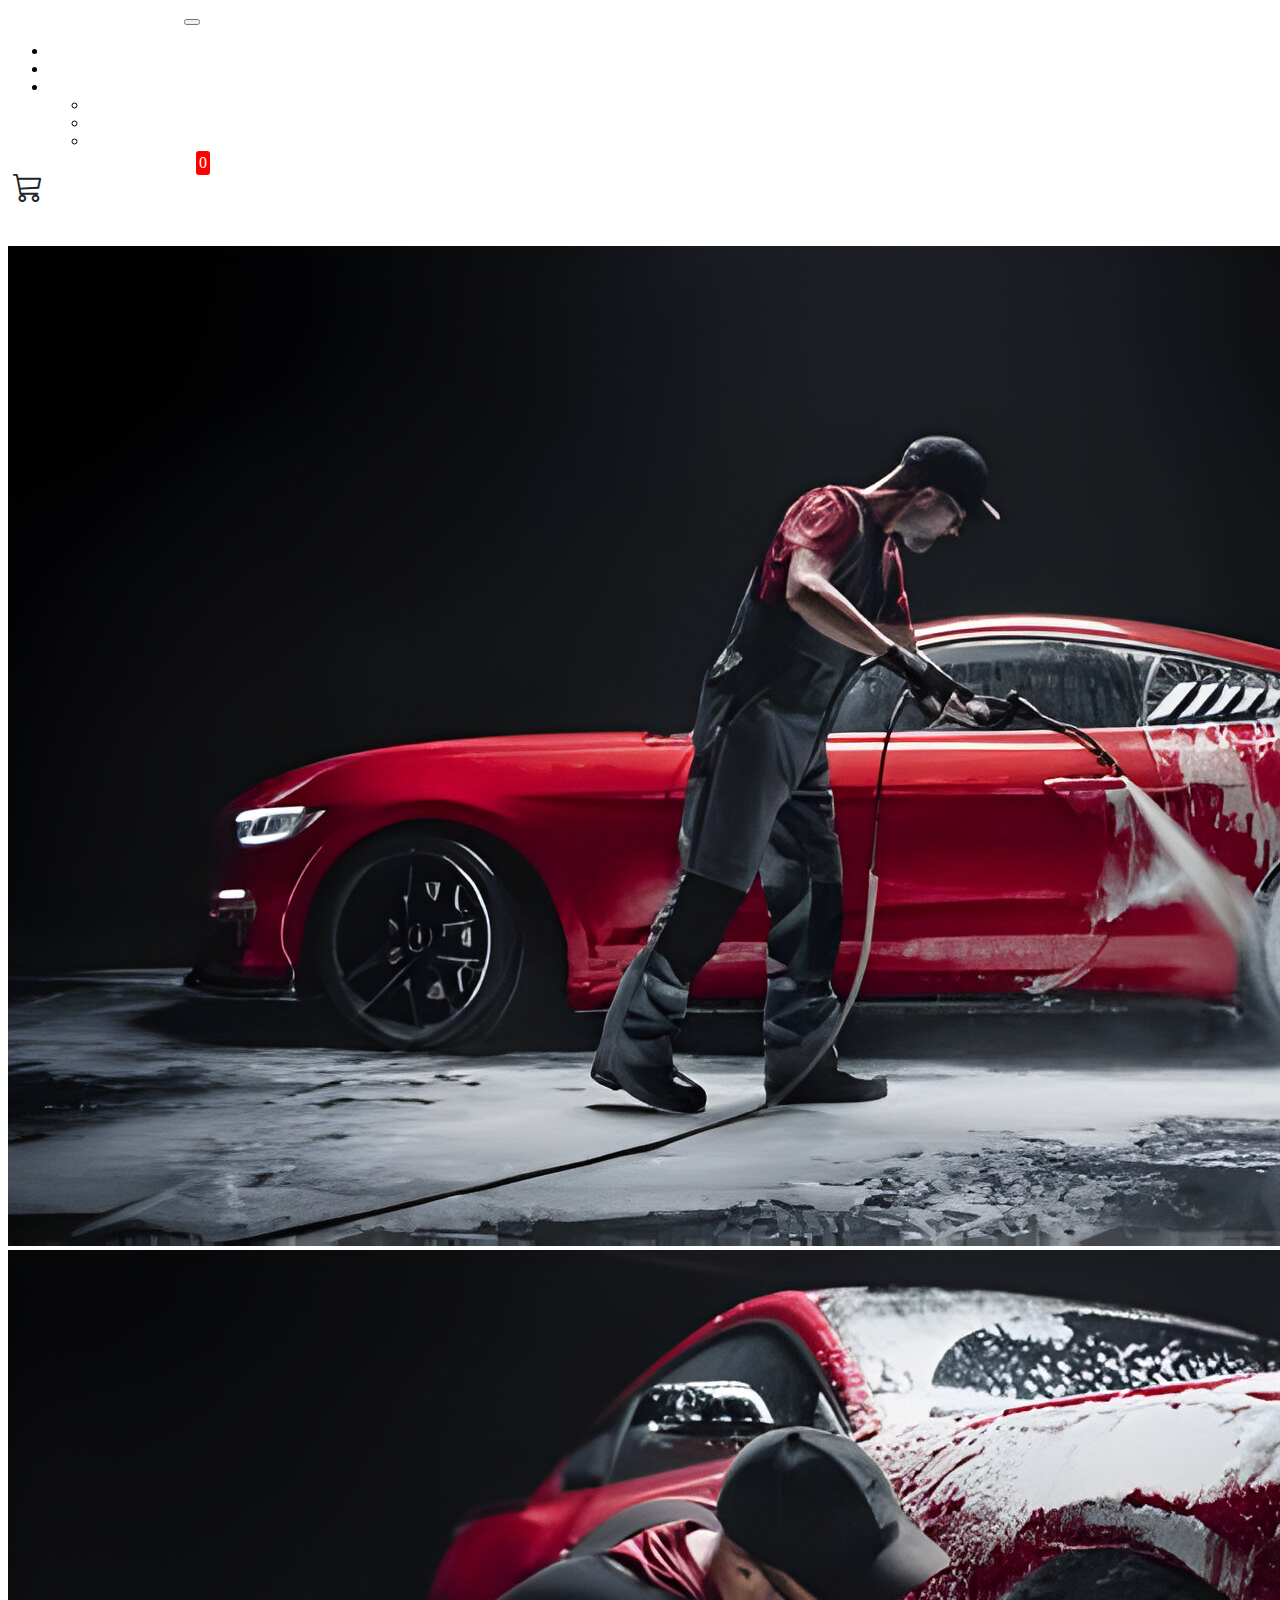
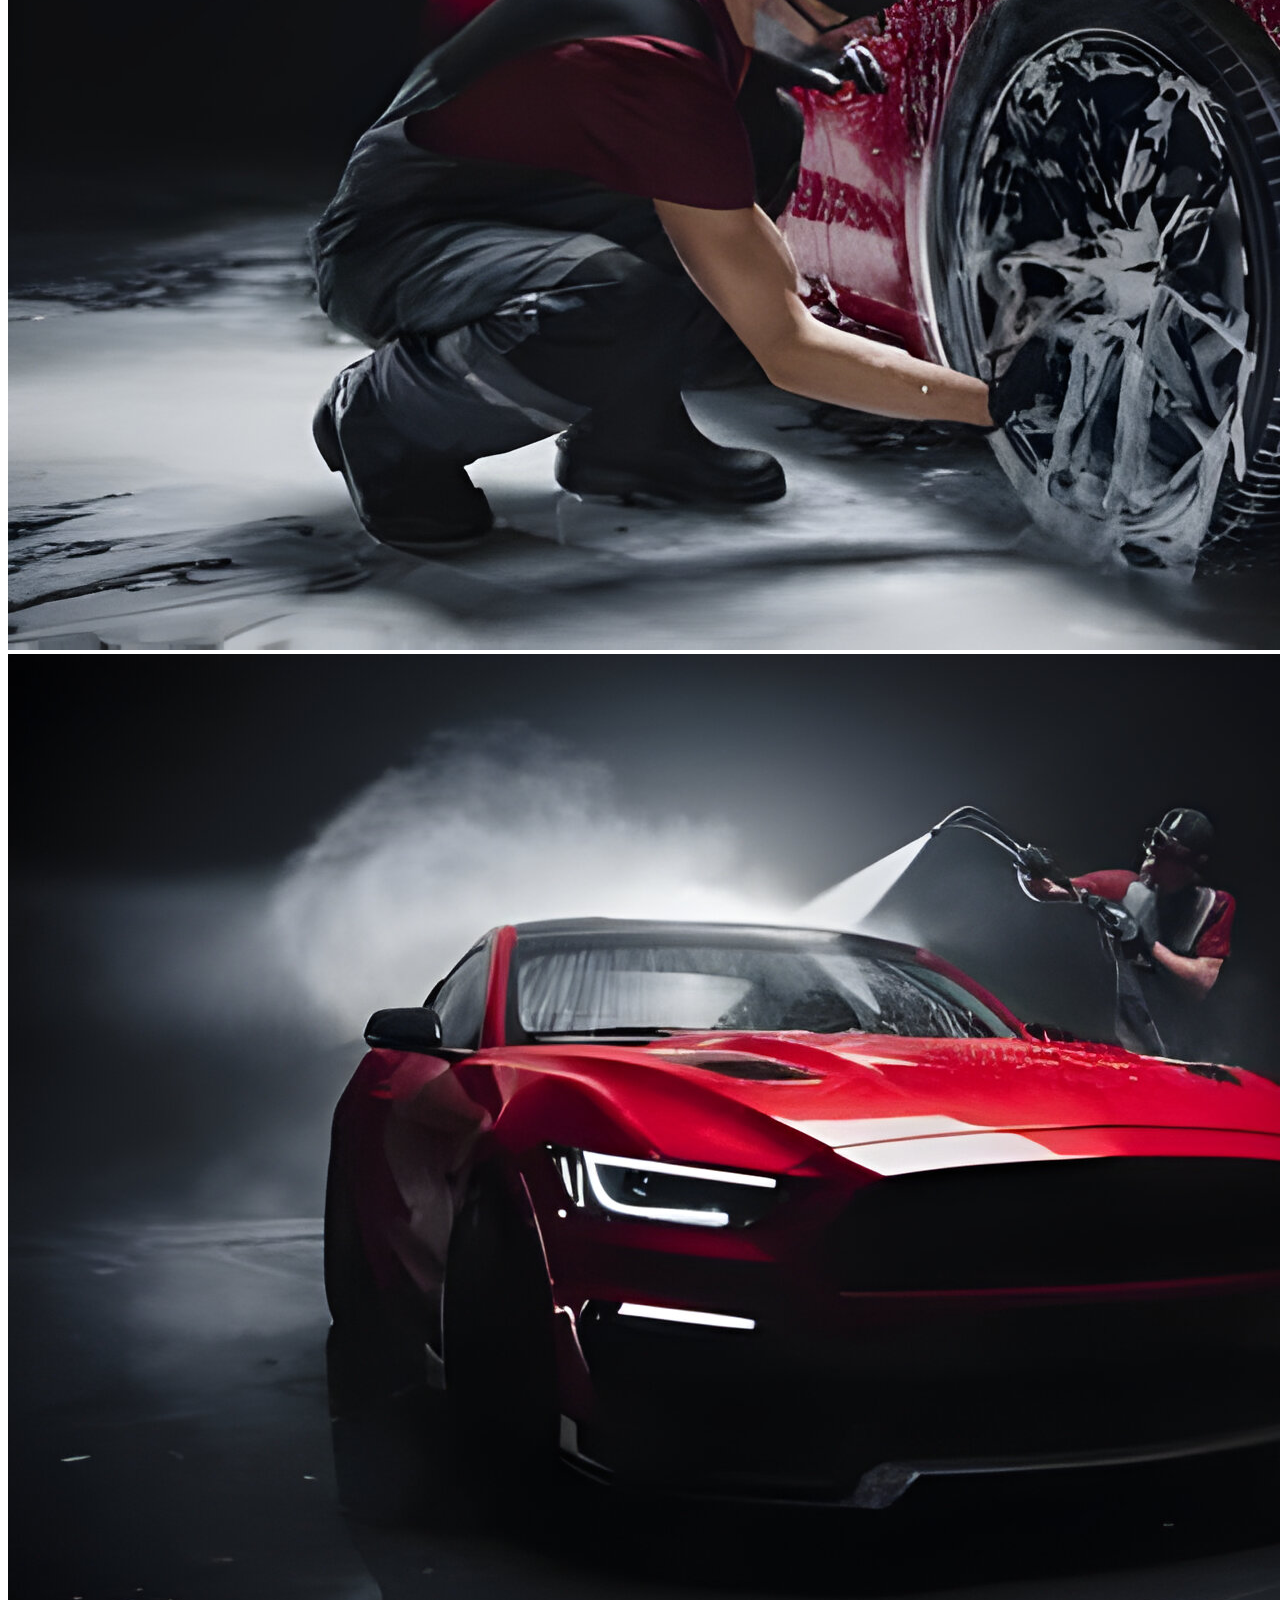
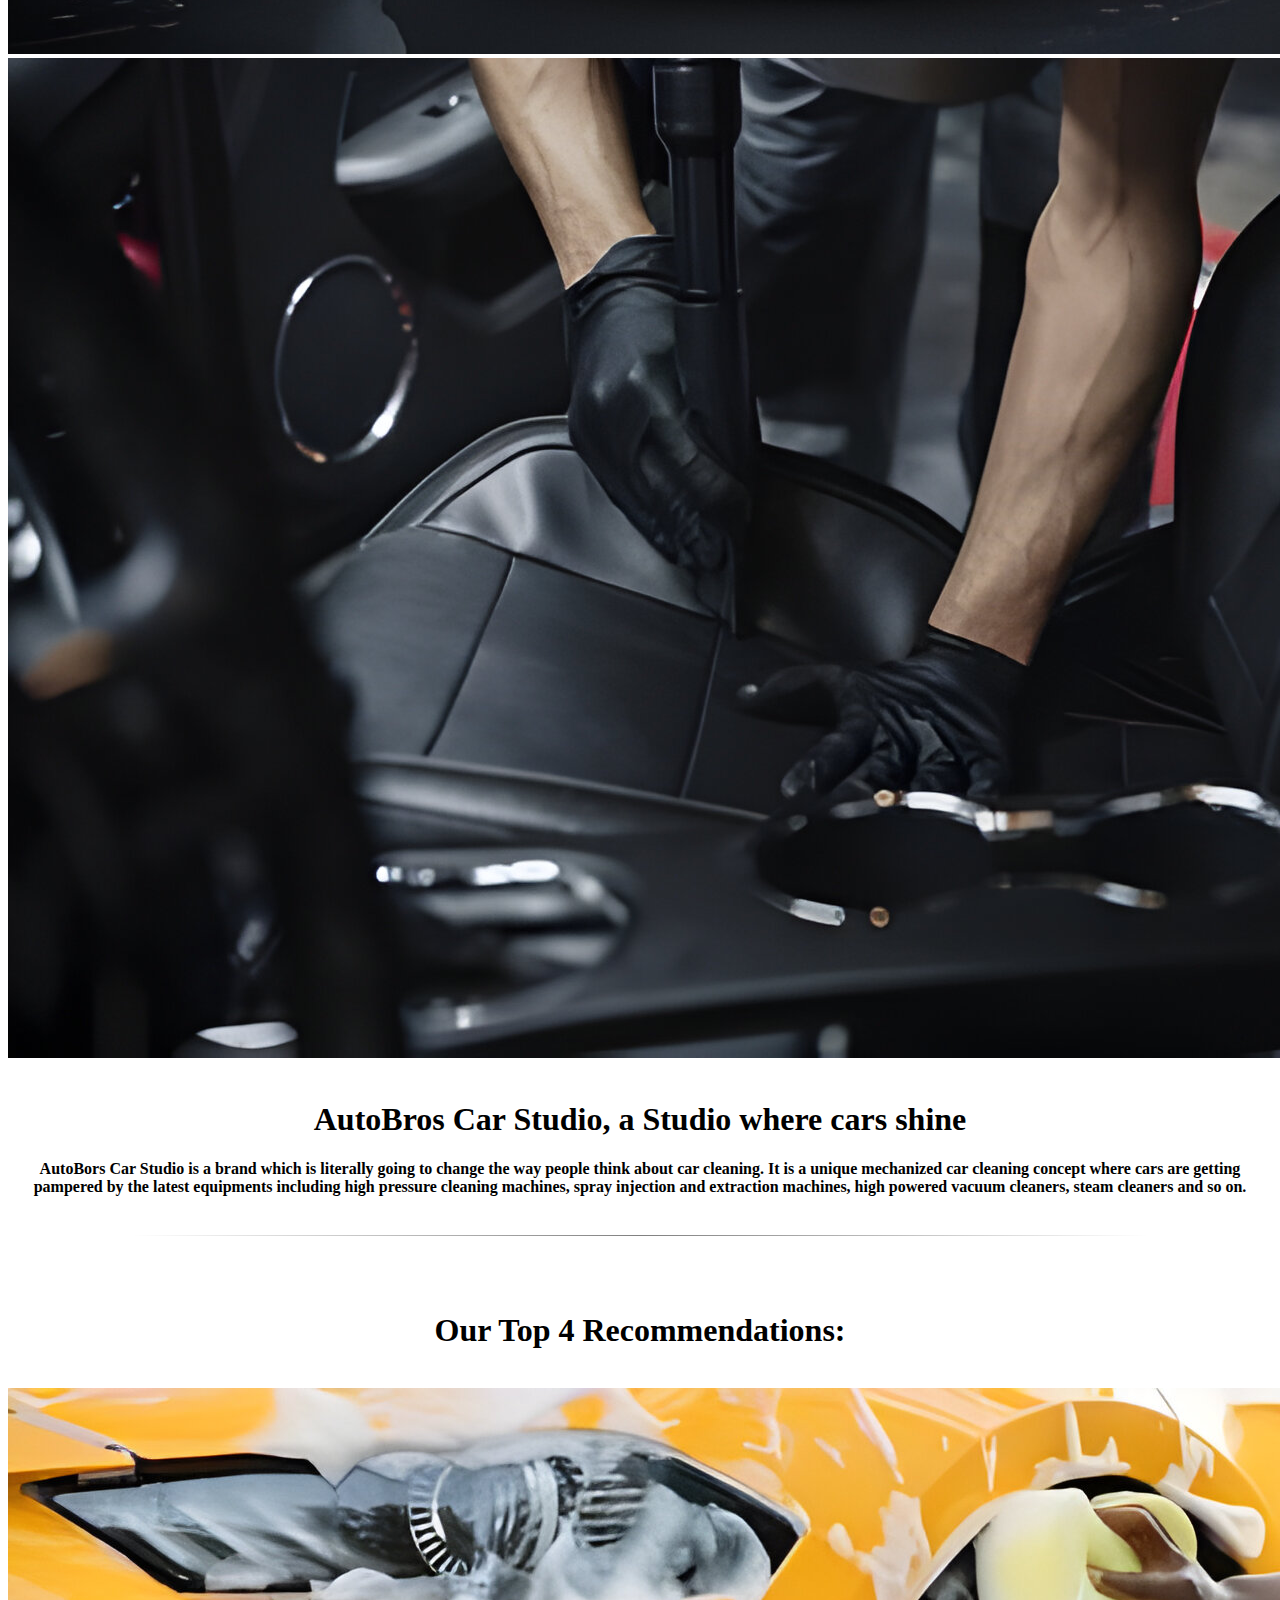
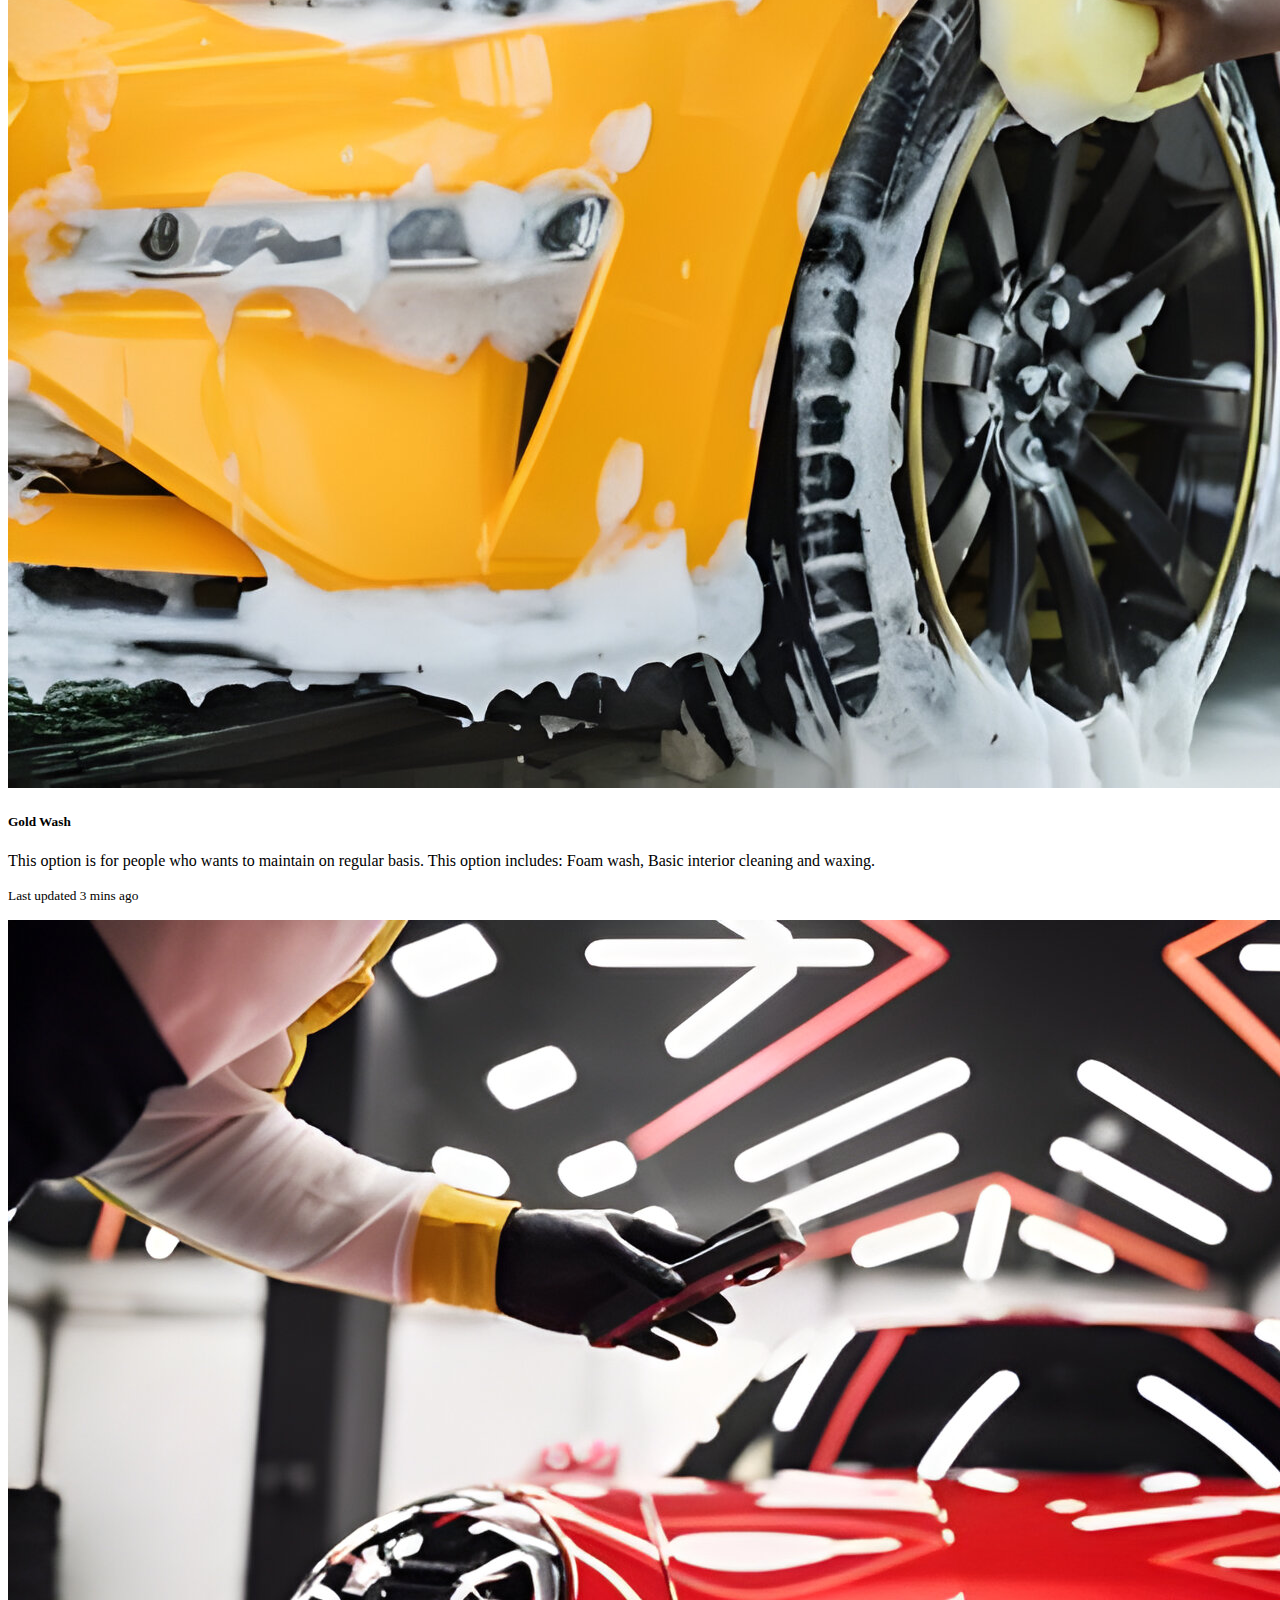
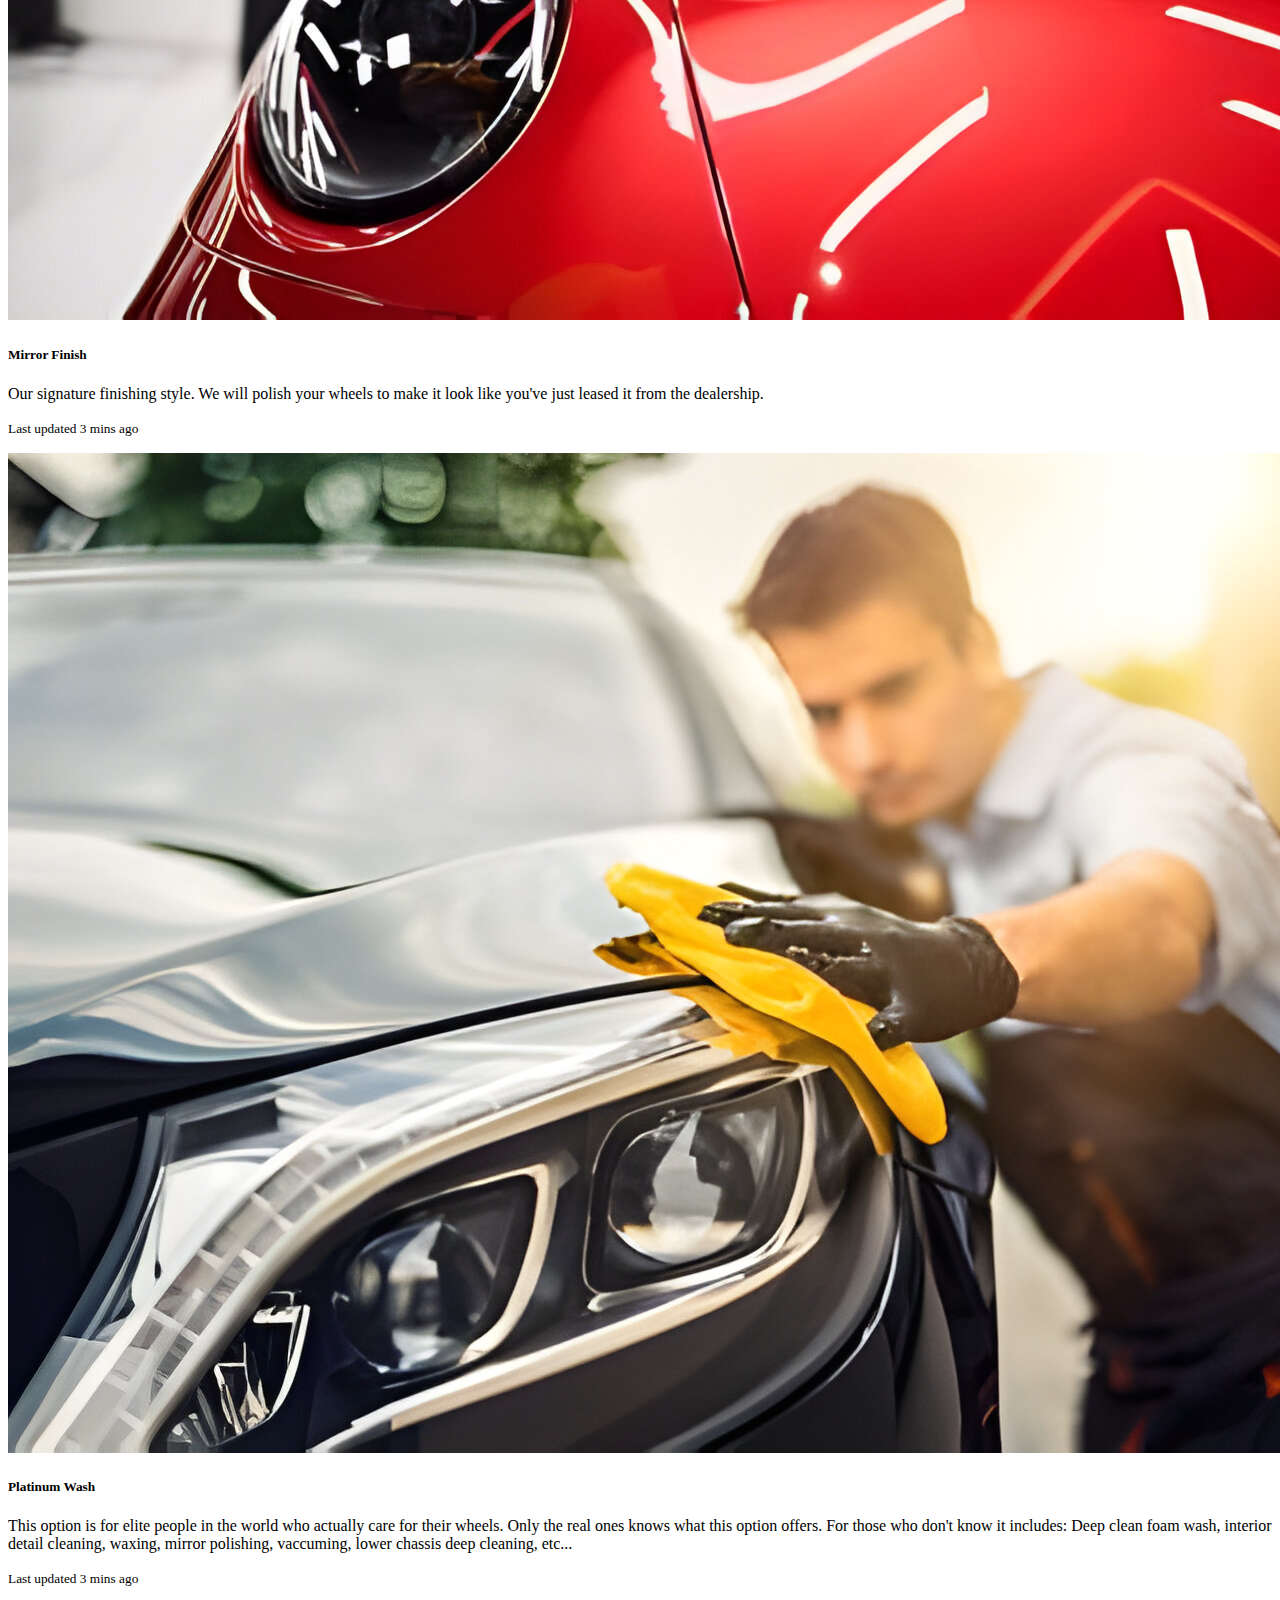
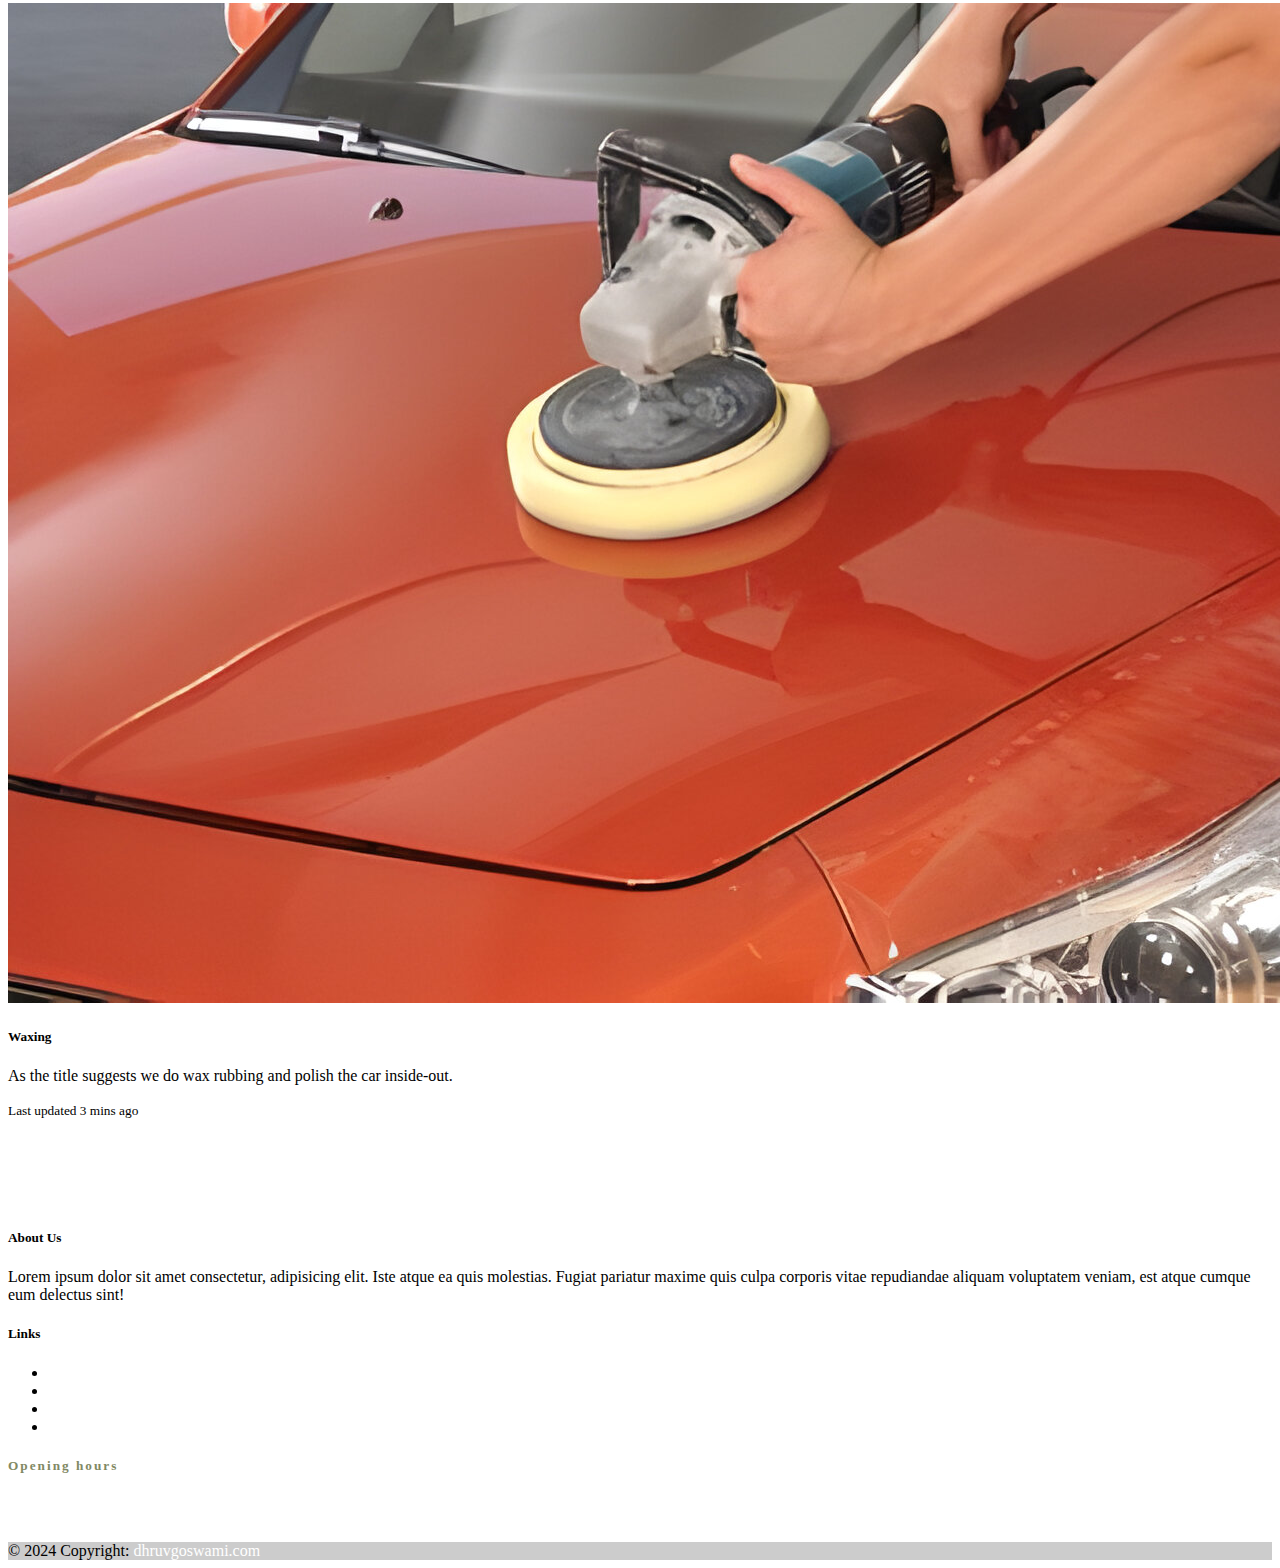
<file: index.html>
<!DOCTYPE html>

<html lang="en">
    <head>
        <link href="https://cdn.jsdelivr.net/npm/bootstrap@5.2.3/dist/css/bootstrap.min.css" rel="stylesheet" integrity="sha384-rbsA2VBKQhggwzxH7pPCaAqO46MgnOM80zW1RWuH61DGLwZJEdK2Kadq2F9CUG65" crossorigin="anonymous">
        <script src="https://cdn.jsdelivr.net/npm/bootstrap@5.2.3/dist/js/bootstrap.bundle.min.js" integrity="sha384-kenU1KFdBIe4zVF0s0G1M5b4hcpxyD9F7jL+jjXkk+Q2h455rYXK/7HAuoJl+0I4" crossorigin="anonymous"></script>
        <link href="src/styles.css" rel="stylesheet">
        <link rel="stylesheet" href="https://cdn.jsdelivr.net/npm/bootstrap-icons@1.11.3/font/bootstrap-icons.min.css">
        <title>My Webpage</title>
    </head>
    <body>

      <!--navbar-->
      <nav class="navbar navbar-expand-sm bg-dark navbar-dark">
        <div class="container-fluid">
          <a class="navbar-brand" href="#">AUTOBROS CAR WASH</a>
          <button class="navbar-toggler" type="button" data-bs-toggle="collapse" data-bs-target="#collapsibleNavbar">
            <span class="navbar-toggler-icon"></span>
          </button>
          <div class="collapse navbar-collapse" id="collapsibleNavbar">
            <ul class="navbar-nav">
              <li class="nav-item">
                <a class="nav-link" href="about.html">About us</a>
              </li>
              <li class="nav-item">
                <a class="nav-link" href="contact.html">Contact us</a>
              </li>
              <li class="nav-item dropdown">
                <a class="nav-link dropdown-toggle" href="#" role="button" data-bs-toggle="dropdown">Services</a>
                <ul class="dropdown-menu">
                  <li><a class="dropdown-item" href="wash.html">Washing</a></li>
                  <li><a class="dropdown-item" href="detail.html">Detailing</a></li>
                  <li><a class="dropdown-item" href="extra.html">Extras</a></li>
                </ul>
              </li>
            </ul>
          </div>

          <!--Cart Icon-->
        <a href="cart.html">
          <div class="cart">
            <i class="bi bi-cart3"></i>
            <div id="cartAmount" class="cartAmount">0</div>
          </div>
        </a>

        </div>
      </nav>
      <br><br>


      <!--Carousel-->
      <div id="carouselExampleSlidesOnly" class="carousel slide px-4" data-bs-ride="carousel">
        <div class="carousel-inner">
          <div class="carousel-item active">
            <img src="images/side.jpg" class="d-block w-100" alt="...">
          </div>
          <div class="carousel-item">
            <img src="images/frontwheel.jpg" class="d-block w-100" alt="...">
          </div>
          <div class="carousel-item">
            <img src="images/water.jpg" class="d-block w-100" alt="...">
          </div>
          <div class="carousel-item">
            <img src="images/interior.jpg" class="d-block w-100" alt="...">
          </div>
        </div>
      </div>
      <br>


    <!--[Text]-->
    <h1 style ="text-align: center">AutoBros Car Studio, a Studio where cars shine</h1>
    <h4 class="text-secondary" style ="text-align: center">
    AutoBors Car Studio is a brand which is literally going to change the way people think about car cleaning.
    It is a unique mechanized car cleaning concept where cars are getting pampered by the latest equipments including
    high pressure cleaning machines, spray injection and extraction machines, high powered vacuum cleaners,
    steam cleaners and so on.
    </h4>




    <!--[Fade Line]-->
    <br>
    <div class="fade_rule"></div>
    <br><br><br>
    <h1 style ="text-align: center">Our Top 4 Recommendations:</h1>
    <br>

    <!--[Cards in Row]-->
<div class="card-group">
    <div class="card">
      <img src="images/gold1.jpg" class="card-img-top" alt="...">
      <div class="card-body">
        <h5 class="card-title">Gold Wash</h5>
        <p class="card-text">This option is for people who wants to maintain on regular basis.
            This option includes: Foam wash, Basic interior cleaning and waxing.
        </p>
        <p class="card-text"><small class="text-muted">Last updated 3 mins ago</small></p>
      </div>
    </div>
    <div class="card">
      <img src="images/detail3.jpg" class="card-img-top" alt="...">
      <div class="card-body">
        <h5 class="card-title">Mirror Finish</h5>
        <p class="card-text">
            Our signature finishing style. We will polish your wheels to make it look like you've just leased
            it from the dealership.
        </p>
        <p class="card-text"><small class="text-muted">Last updated 3 mins ago</small></p>
      </div>
    </div>
    <div class="card">
      <img src="images/plat.jpg" class="card-img-top" alt="...">
      <div class="card-body">
        <h5 class="card-title">Platinum Wash</h5>
        <p class="card-text">
            This option is for elite people in the world who actually care for their wheels. Only the real
            ones knows what this option offers. For those who don't know it includes: Deep clean foam wash, interior detail
            cleaning, waxing, mirror polishing, vaccuming, lower chassis deep cleaning, etc...
        </p>
        <p class="card-text"><small class="text-muted">Last updated 3 mins ago</small></p>
      </div>
    </div>
    <div class="card">
      <img src="images/detail1.jpg" class="card-img-top" alt="...">
      <div class="card-body">
        <h5 class="card-title">Waxing</h5>
        <p class="card-text">
            As the title suggests we do wax rubbing and polish the car inside-out.
        </p>
        <p class="card-text"><small class="text-muted">Last updated 3 mins ago</small></p>
      </div>
    </div>
  </div>
  <br><br><br>


      <br>
      <!--Footer-->
      <footer class="bg-dark text-white text-center text-lg-start">
        <!-- Grid container -->
        <div class="container p-4">
          <!--Grid row-->
          <div class="row">
            <!--Grid column-->
            <div class="col-lg-6 col-md-12 mb-4 mb-md-0">
              <h5 class="text-uppercase">About Us</h5>

              <p>
                Lorem ipsum dolor sit amet consectetur, adipisicing elit. Iste atque ea quis
                molestias. Fugiat pariatur maxime quis culpa corporis vitae repudiandae aliquam
                voluptatem veniam, est atque cumque eum delectus sint!
              </p>
            </div>
            <!--Grid column-->

            <!--Grid column-->
            <div class="col-lg-3 col-md-6 mb-4 mb-md-0">
              <h5 class="text-uppercase">Links</h5>

              <ul class="list-unstyled mb-0">
                <li>
                  <a href="wash.html" class="text-white">Washing</a>
                </li>
                <li>
                  <a href="detail.html" class="text-white">Detailing</a>
                </li>
                <li>
                  <a href="extra.html" class="text-white">Extra Services</a>
                </li>
                <li>
                  <a href="contact.html" class="text-white">Contact Us</a>
                </li>
              </ul>
            </div>
            <!--Grid column-->

            <!--Grid column-->
            <div class="col-lg-3 col-md-6 mb-4">
              <h5 class="mb-1" style="letter-spacing: 2px; color: #818963;">Opening hours</h5>
              <table class="table" style="color: white; border-color: white;">
                <tbody>
                  <tr>
                    <td>Mon - Fri:</td>
                    <td>8am - 9pm</td>
                  </tr>
                  <tr>
                    <td>Sat - Sun:</td>
                    <td>8am - 1am</td>
                  </tr>
                </tbody>
              </table>
            </div>
            <!--Grid column-->
          </div>
          <!--Grid row-->
        </div>
        <!-- Grid container -->

        <!-- Copyright -->
        <div class="text-center p-3" style="background-color: rgba(0, 0, 0, 0.2);">
          © 2024 Copyright:
          <a class="text-white" href="https://dhruvgoswami.unaux.com/">dhruvgoswami.com</a>
        </div>
        <!-- Copyright -->
      </footer>



    </body>
    <script src="src/data.js"></script>
    <script src="src/main.js"></script>
</html>
</file>
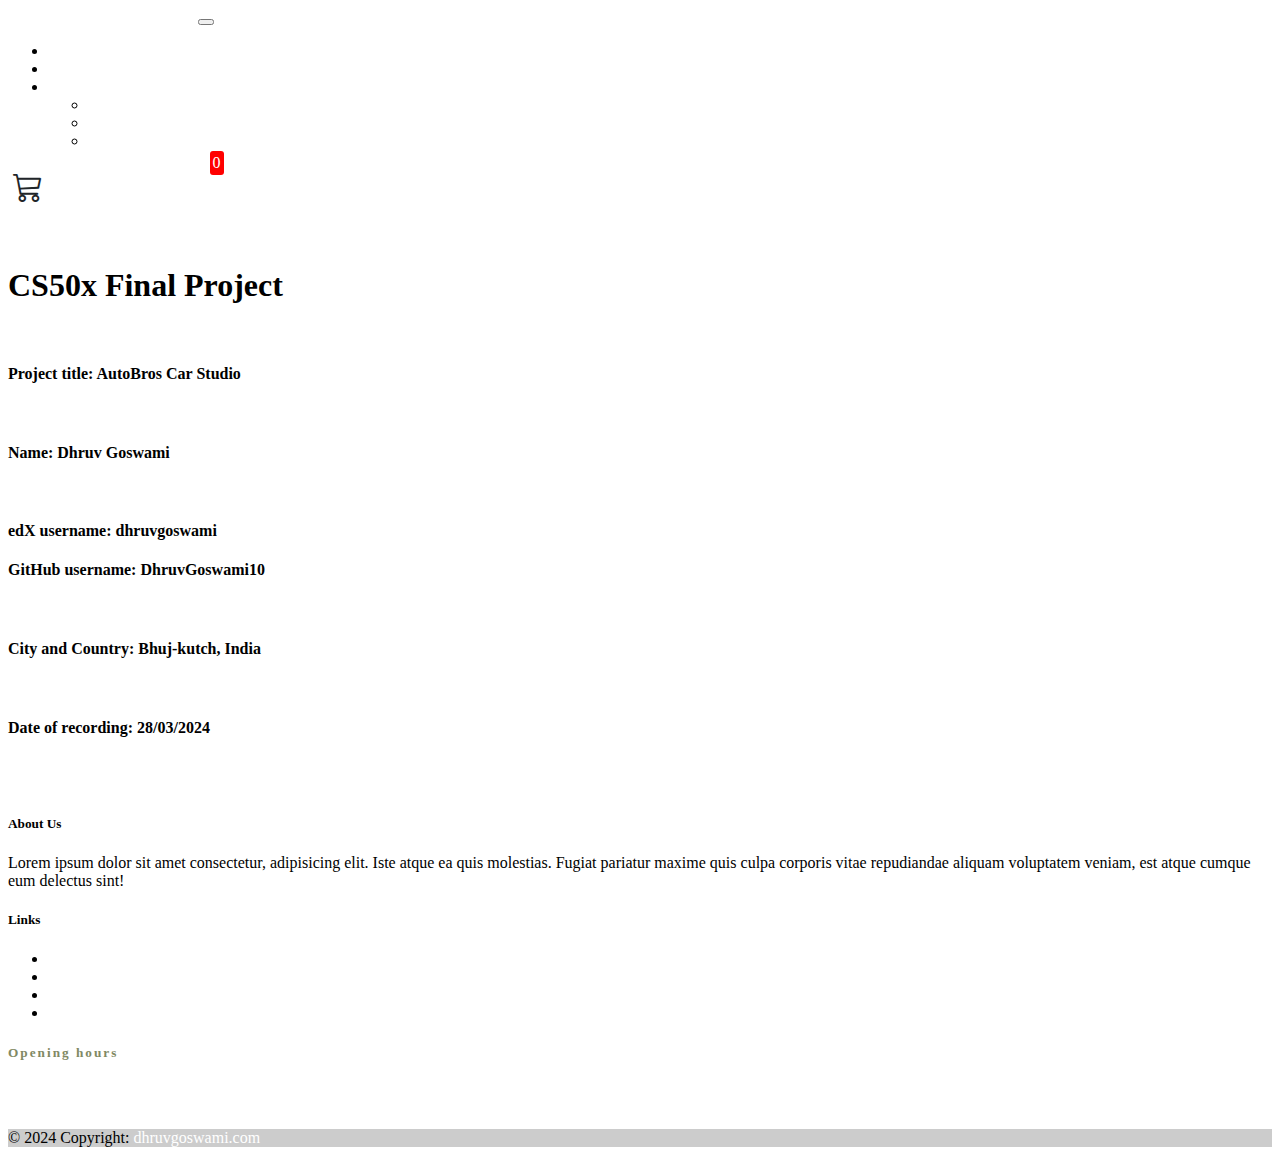
<file: about.html>
<!DOCTYPE html>

<html lang="en">
    <head>
        <link href="https://cdn.jsdelivr.net/npm/bootstrap@5.2.3/dist/css/bootstrap.min.css" rel="stylesheet" integrity="sha384-rbsA2VBKQhggwzxH7pPCaAqO46MgnOM80zW1RWuH61DGLwZJEdK2Kadq2F9CUG65" crossorigin="anonymous">
        <script src="https://cdn.jsdelivr.net/npm/bootstrap@5.2.3/dist/js/bootstrap.bundle.min.js" integrity="sha384-kenU1KFdBIe4zVF0s0G1M5b4hcpxyD9F7jL+jjXkk+Q2h455rYXK/7HAuoJl+0I4" crossorigin="anonymous"></script>
        <link href="src/styles.css" rel="stylesheet">
        <link rel="stylesheet" href="https://cdn.jsdelivr.net/npm/bootstrap-icons@1.11.3/font/bootstrap-icons.min.css">
        <title>My Webpage</title>
    </head>
    <body>

      <!--navbar-->
      <nav class="navbar navbar-expand-sm bg-dark navbar-dark">
        <div class="container-fluid">
          <a class="navbar-brand" href="index.html">AUTOBROS CAR STUDIO</a>
          <button class="navbar-toggler" type="button" data-bs-toggle="collapse" data-bs-target="#collapsibleNavbar">
            <span class="navbar-toggler-icon"></span>
          </button>
          <div class="collapse navbar-collapse" id="collapsibleNavbar">
            <ul class="navbar-nav">
              <li class="nav-item">
                <a class="nav-link" href="#">About us</a>
              </li>
              <li class="nav-item">
                <a class="nav-link" href="contact.html">Contact us</a>
              </li>
              <li class="nav-item dropdown">
                <a class="nav-link dropdown-toggle" href="#" role="button" data-bs-toggle="dropdown">Services</a>
                <ul class="dropdown-menu">
                  <li><a class="dropdown-item" href="wash.html">Washing</a></li>
                  <li><a class="dropdown-item" href="detail.html">Detailing</a></li>
                  <li><a class="dropdown-item" href="extra.html">Extras</a></li>
                </ul>
              </li>
            </ul>
          </div>

          <!--Cart Icon-->
        <a href="cart.html">
          <div class="cart">
            <i class="bi bi-cart3"></i>
            <div id="cartAmount" class="cartAmount">0</div>
          </div>
        </a>

        </div>
      </nav>
      <br><br>

      <!--Contact Details-->

      <div class="text-center">

        <h1 class="text-danger">CS50x Final Project</h1>
        <br>
        <h4>Project title: AutoBros Car Studio</h4>
        <br>
        <h4>Name: Dhruv Goswami</h4>
        <br>
        <h4>edX username: dhruvgoswami</h4>
        <h4>GitHub username: DhruvGoswami10</h4>
        <br>
        <h4>City and Country: Bhuj-kutch, India</h4>
        <br>
        <h4>Date of recording: 28/03/2024</h4>

      </div>
      <br><br>

      <!--Contact Details-->

      <!--Footer-->
      <footer class="bg-dark text-white text-center text-lg-start">
        <!-- Grid container -->
        <div class="container p-4">
          <!--Grid row-->
          <div class="row">
            <!--Grid column-->
            <div class="col-lg-6 col-md-12 mb-4 mb-md-0">
              <h5 class="text-uppercase">About Us</h5>

              <p>
                Lorem ipsum dolor sit amet consectetur, adipisicing elit. Iste atque ea quis
                molestias. Fugiat pariatur maxime quis culpa corporis vitae repudiandae aliquam
                voluptatem veniam, est atque cumque eum delectus sint!
              </p>
            </div>
            <!--Grid column-->

            <!--Grid column-->
            <div class="col-lg-3 col-md-6 mb-4 mb-md-0">
              <h5 class="text-uppercase">Links</h5>

              <ul class="list-unstyled mb-0">
                <li>
                  <a href="index.html" class="text-white">Washing</a>
                </li>
                <li>
                  <a href="detail.html" class="text-white">Detailing</a>
                </li>
                <li>
                  <a href="extra.html" class="text-white">Extra Services</a>
                </li>
                <li>
                  <a href="#!" class="text-white">Contact Us</a>
                </li>
              </ul>
            </div>
            <!--Grid column-->

            <!--Grid column-->
            <div class="col-lg-3 col-md-6 mb-4">
              <h5 class="mb-1" style="letter-spacing: 2px; color: #818963;">Opening hours</h5>
              <table class="table" style="color: white; border-color: white;">
                <tbody>
                  <tr>
                    <td>Mon - Fri:</td>
                    <td>8am - 9pm</td>
                  </tr>
                  <tr>
                    <td>Sat - Sun:</td>
                    <td>8am - 1am</td>
                  </tr>
                </tbody>
              </table>
            </div>
            <!--Grid column-->
          </div>
          <!--Grid row-->
        </div>
        <!-- Grid container -->

        <!-- Copyright -->
        <div class="text-center p-3" style="background-color: rgba(0, 0, 0, 0.2);">
          © 2024 Copyright:
          <a class="text-white" href="https://dhruvgoswami.unaux.com/">dhruvgoswami.com</a>
        </div>
        <!-- Copyright -->
      </footer>


    </body>
    <script src="src/data.js"></script>
    <script src="src/main.js"></script>
</html>
</file>
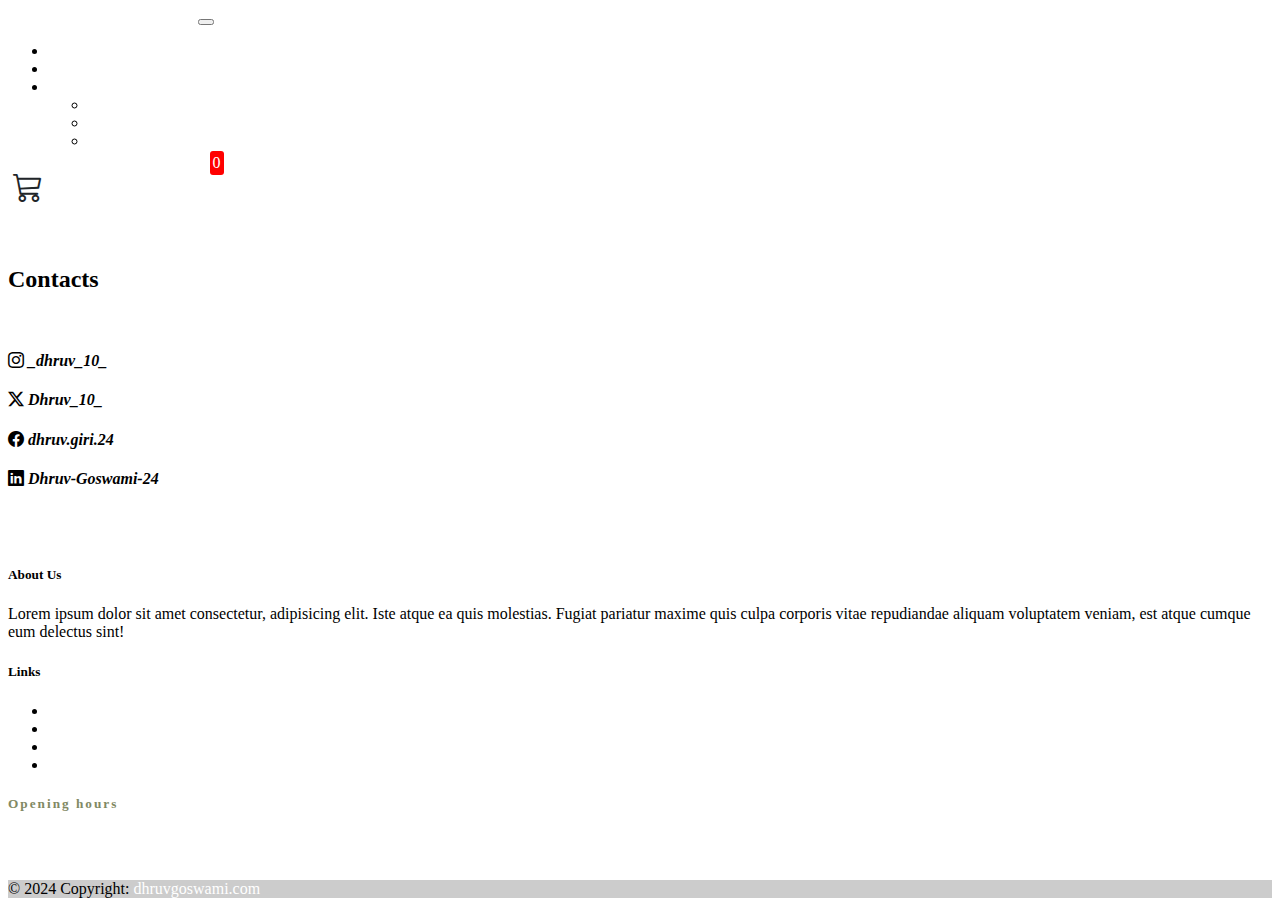
<file: contact.html>
<!DOCTYPE html>

<html lang="en">
    <head>
        <link href="https://cdn.jsdelivr.net/npm/bootstrap@5.2.3/dist/css/bootstrap.min.css" rel="stylesheet" integrity="sha384-rbsA2VBKQhggwzxH7pPCaAqO46MgnOM80zW1RWuH61DGLwZJEdK2Kadq2F9CUG65" crossorigin="anonymous">
        <script src="https://cdn.jsdelivr.net/npm/bootstrap@5.2.3/dist/js/bootstrap.bundle.min.js" integrity="sha384-kenU1KFdBIe4zVF0s0G1M5b4hcpxyD9F7jL+jjXkk+Q2h455rYXK/7HAuoJl+0I4" crossorigin="anonymous"></script>
        <link href="src/styles.css" rel="stylesheet">
        <link rel="stylesheet" href="https://cdn.jsdelivr.net/npm/bootstrap-icons@1.11.3/font/bootstrap-icons.min.css">
        <title>My Webpage</title>
    </head>
    <body>

      <!--navbar-->
      <nav class="navbar navbar-expand-sm bg-dark navbar-dark">
        <div class="container-fluid">
          <a class="navbar-brand" href="index.html">AUTOBROS CAR STUDIO</a>
          <button class="navbar-toggler" type="button" data-bs-toggle="collapse" data-bs-target="#collapsibleNavbar">
            <span class="navbar-toggler-icon"></span>
          </button>
          <div class="collapse navbar-collapse" id="collapsibleNavbar">
            <ul class="navbar-nav">
              <li class="nav-item">
                <a class="nav-link" href="about.html">About us</a>
              </li>
              <li class="nav-item">
                <a class="nav-link" href="#">Contact us</a>
              </li>
              <li class="nav-item dropdown">
                <a class="nav-link dropdown-toggle" href="#" role="button" data-bs-toggle="dropdown">Services</a>
                <ul class="dropdown-menu">
                  <li><a class="dropdown-item" href="wash.html">Washing</a></li>
                  <li><a class="dropdown-item" href="detail.html">Detailing</a></li>
                  <li><a class="dropdown-item" href="extra.html">Extras</a></li>
                </ul>
              </li>
            </ul>
          </div>

          <!--Cart Icon-->
        <a href="cart.html">
          <div class="cart">
            <i class="bi bi-cart3"></i>
            <div id="cartAmount" class="cartAmount">0</div>
          </div>
        </a>

        </div>
      </nav>
      <br><br>

      <!--Contact Details-->

      <div class="text-center">

        <h2 class="text-danger">Contacts</h2>
        <br>
        <h4><i class="bi bi-instagram"> _dhruv_10_</i></h4>
        <h4><i class="bi bi-twitter-x"> Dhruv_10_</i></h4>
        <h4><i class="bi bi-facebook"> dhruv.giri.24</i></h4>
        <h4><i class="bi bi-linkedin"> Dhruv-Goswami-24</i></h4>

      </div>
      <br><br>

      <!--Contact Details-->

      <!--Footer-->
      <footer class="bg-dark text-white text-center text-lg-start">
        <!-- Grid container -->
        <div class="container p-4">
          <!--Grid row-->
          <div class="row">
            <!--Grid column-->
            <div class="col-lg-6 col-md-12 mb-4 mb-md-0">
              <h5 class="text-uppercase">About Us</h5>

              <p>
                Lorem ipsum dolor sit amet consectetur, adipisicing elit. Iste atque ea quis
                molestias. Fugiat pariatur maxime quis culpa corporis vitae repudiandae aliquam
                voluptatem veniam, est atque cumque eum delectus sint!
              </p>
            </div>
            <!--Grid column-->

            <!--Grid column-->
            <div class="col-lg-3 col-md-6 mb-4 mb-md-0">
              <h5 class="text-uppercase">Links</h5>

              <ul class="list-unstyled mb-0">
                <li>
                  <a href="wash.html" class="text-white">Washing</a>
                </li>
                <li>
                  <a href="detail.html" class="text-white">Detailing</a>
                </li>
                <li>
                  <a href="extra.html" class="text-white">Extra Services</a>
                </li>
                <li>
                  <a href="#!" class="text-white">Contact Us</a>
                </li>
              </ul>
            </div>
            <!--Grid column-->

            <!--Grid column-->
            <div class="col-lg-3 col-md-6 mb-4">
              <h5 class="mb-1" style="letter-spacing: 2px; color: #818963;">Opening hours</h5>
              <table class="table" style="color: white; border-color: white;">
                <tbody>
                  <tr>
                    <td>Mon - Fri:</td>
                    <td>8am - 9pm</td>
                  </tr>
                  <tr>
                    <td>Sat - Sun:</td>
                    <td>8am - 1am</td>
                  </tr>
                </tbody>
              </table>
            </div>
            <!--Grid column-->
          </div>
          <!--Grid row-->
        </div>
        <!-- Grid container -->

        <!-- Copyright -->
        <div class="text-center p-3" style="background-color: rgba(0, 0, 0, 0.2);">
          © 2024 Copyright:
          <a class="text-white" href="https://dhruvgoswami.unaux.com/">dhruvgoswami.com</a>
        </div>
        <!-- Copyright -->
      </footer>


    </body>
    <script src="src/data.js"></script>
    <script src="src/main.js"></script>
</html>
</file>
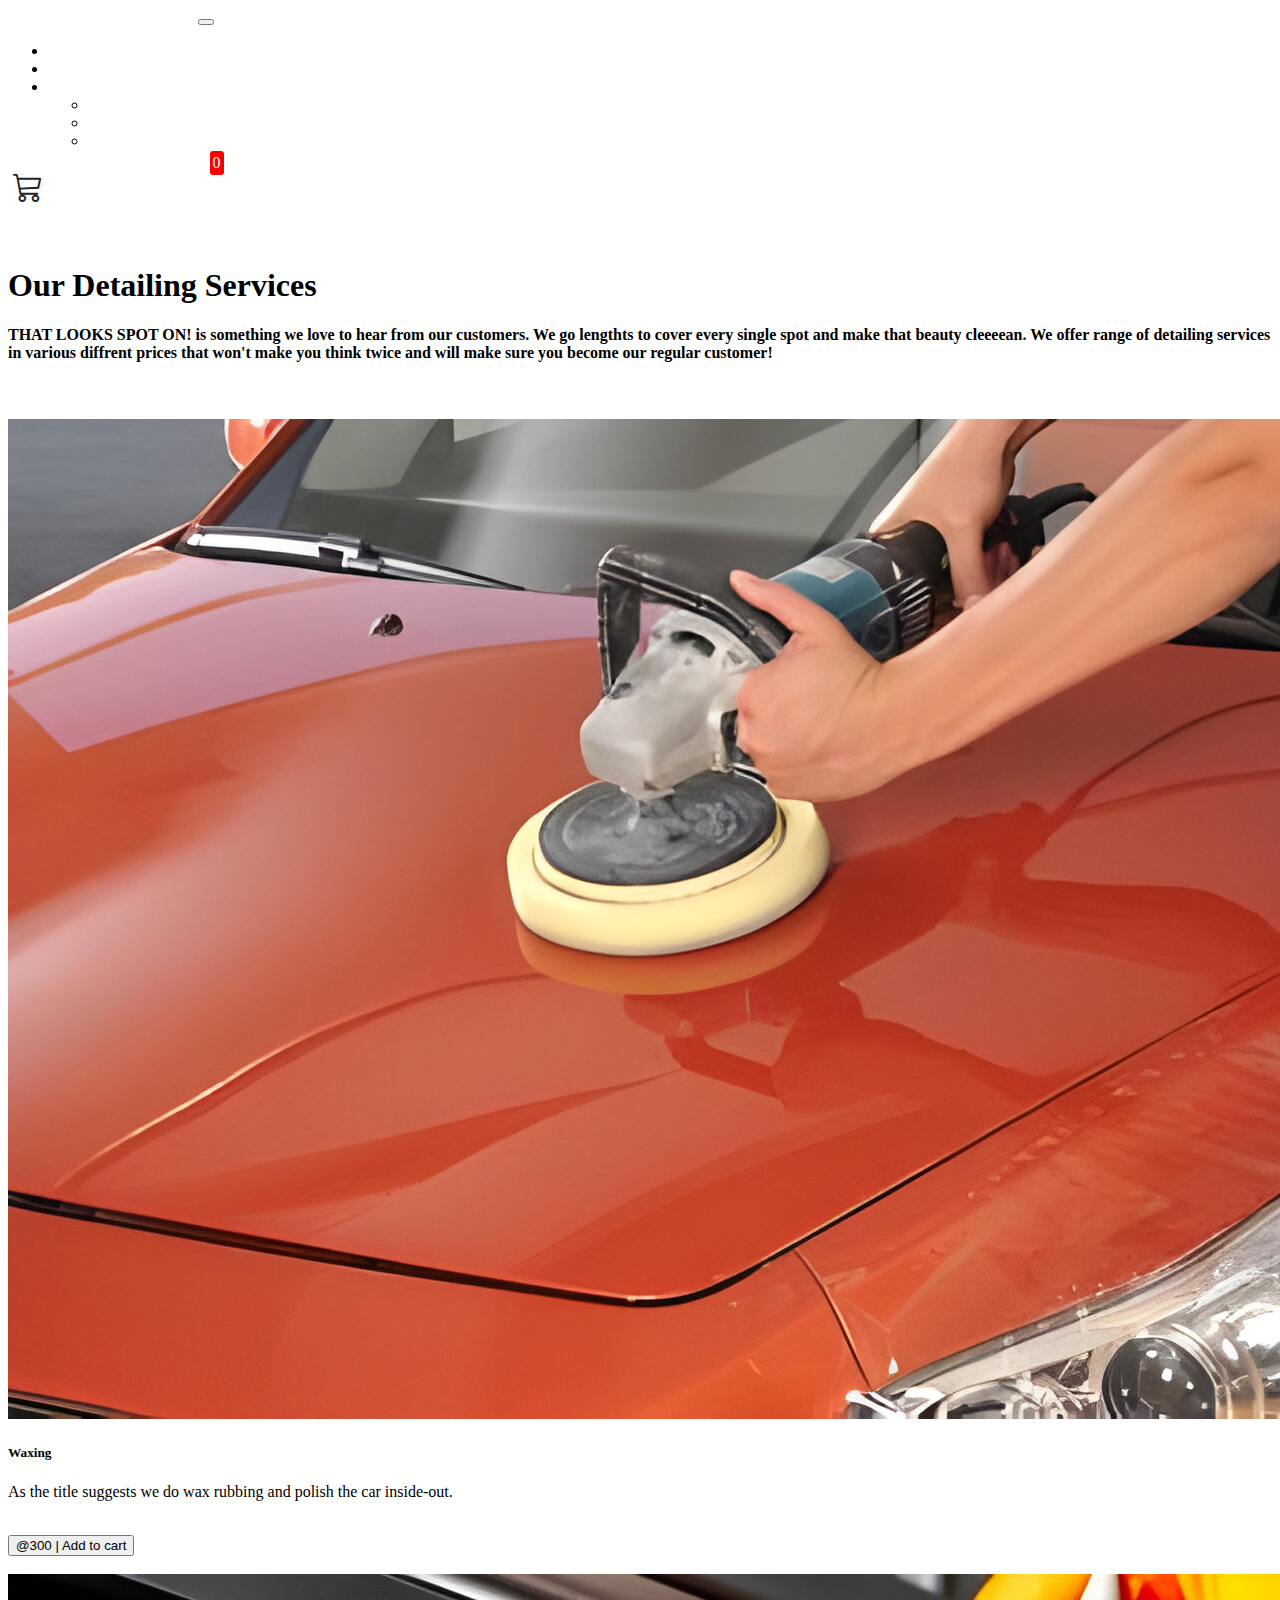
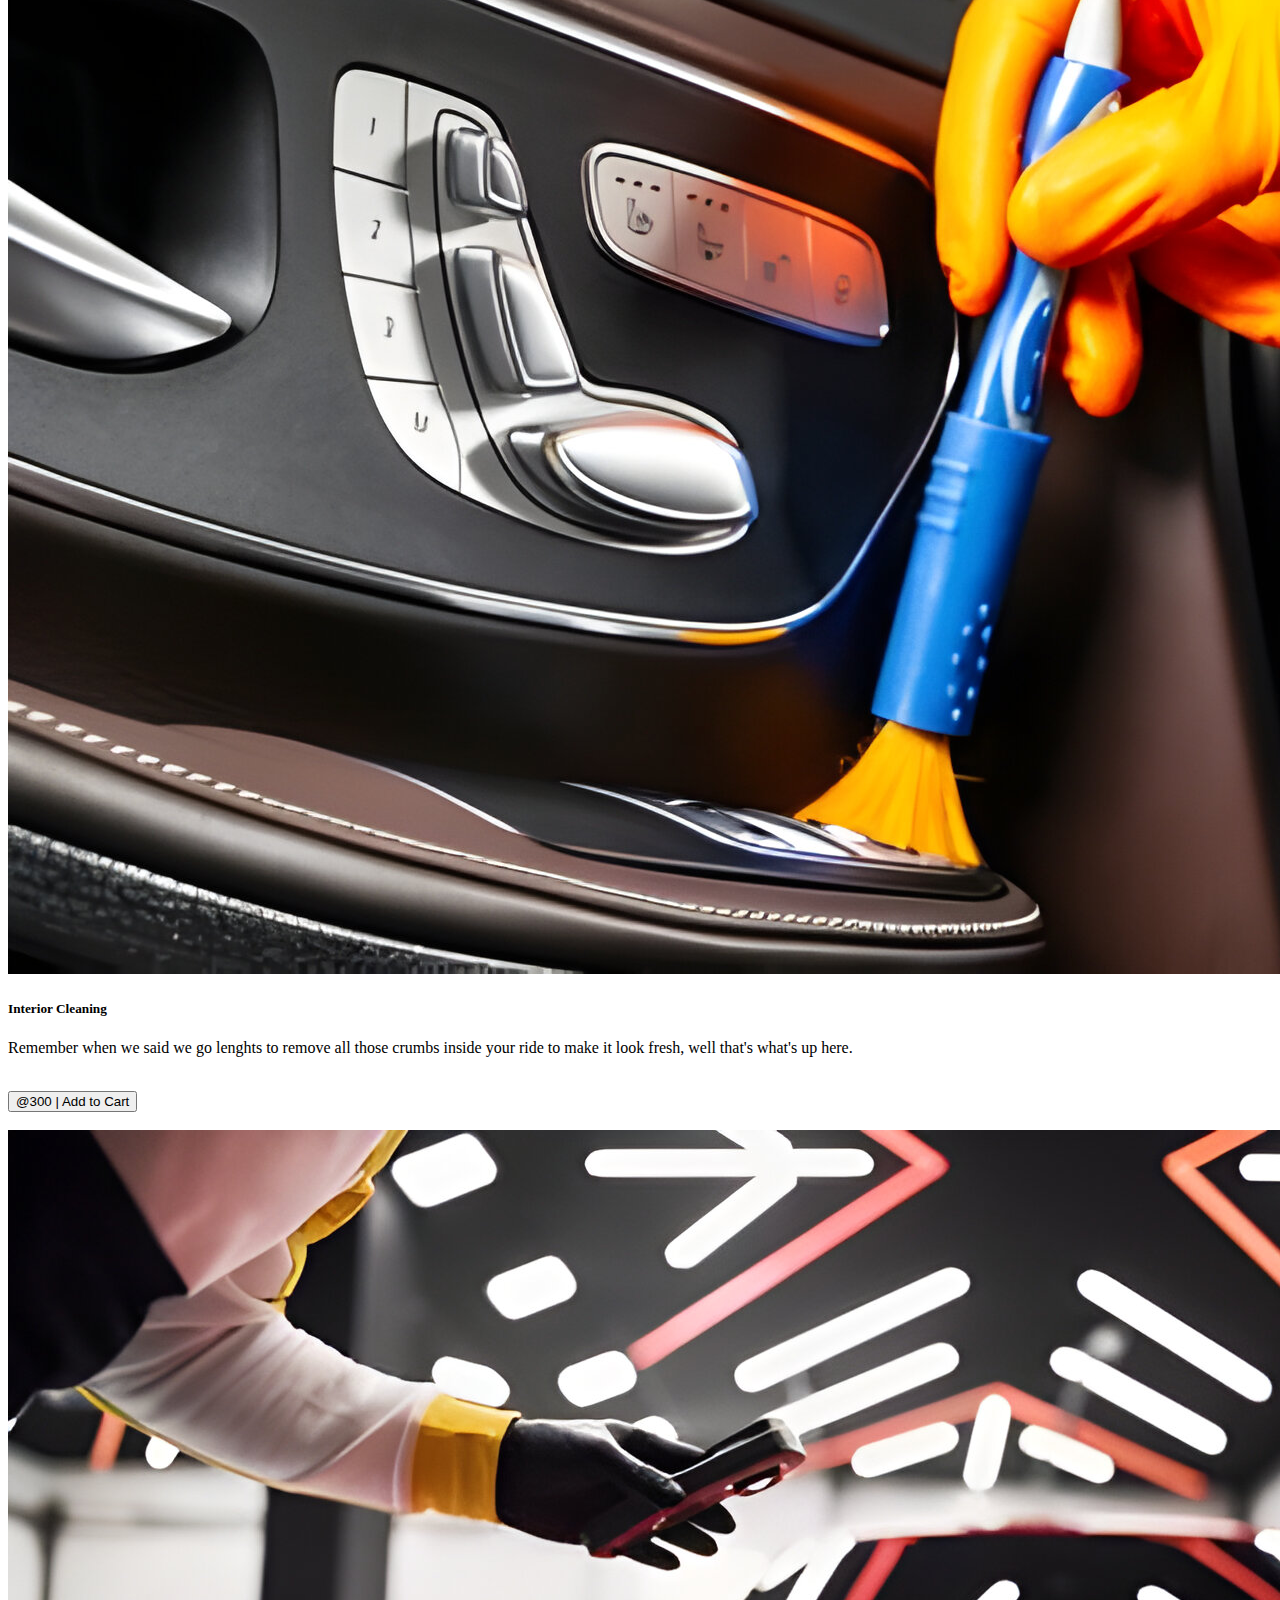
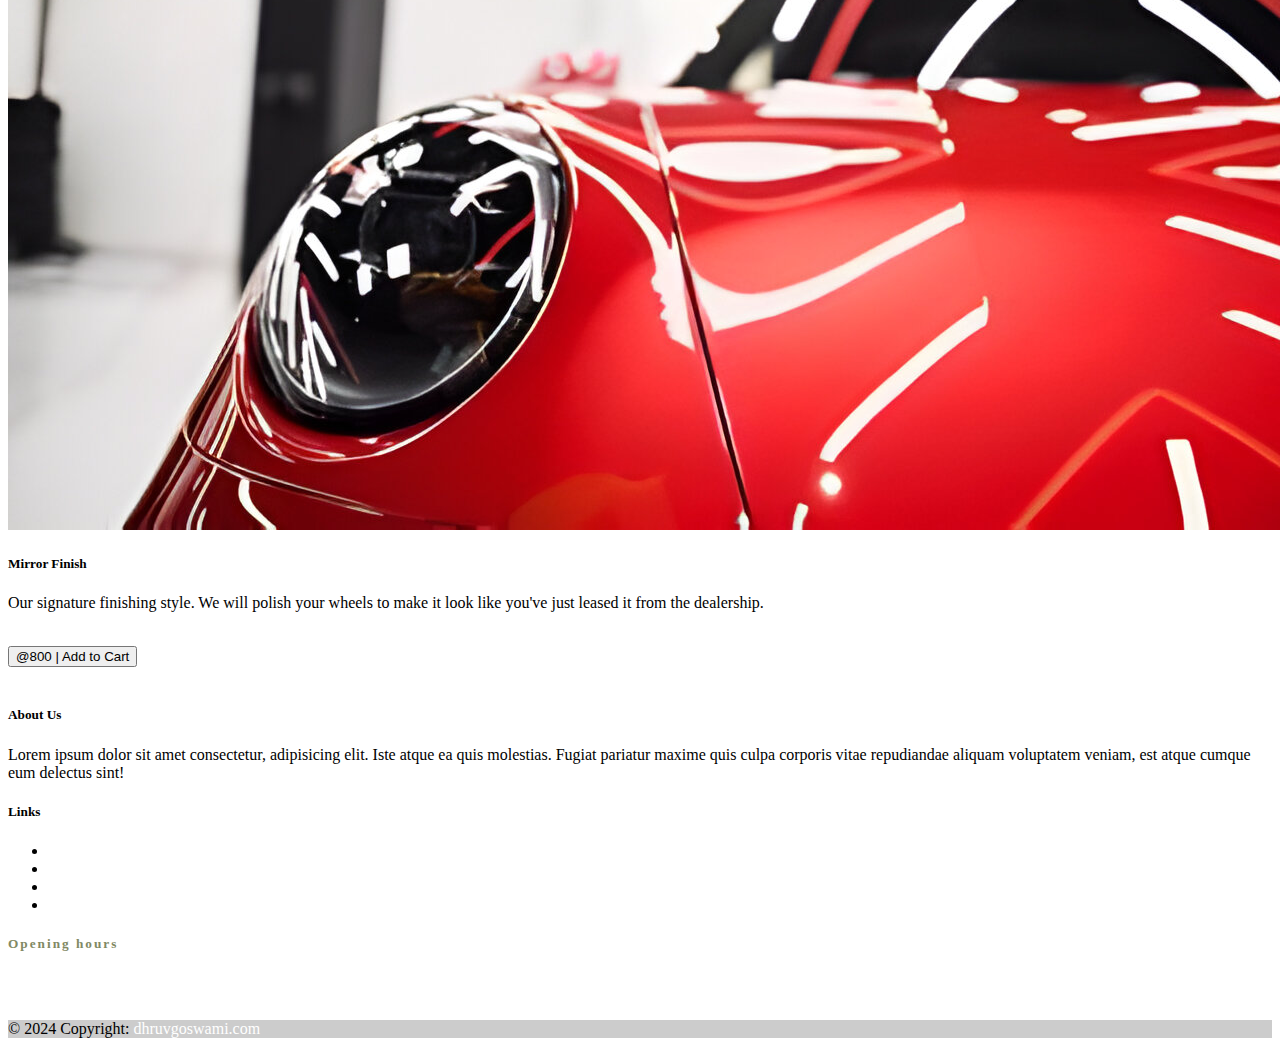
<file: detail.html>
<!DOCTYPE html>

<html lang="en">
    <head>
        <link href="https://cdn.jsdelivr.net/npm/bootstrap@5.2.3/dist/css/bootstrap.min.css" rel="stylesheet" integrity="sha384-rbsA2VBKQhggwzxH7pPCaAqO46MgnOM80zW1RWuH61DGLwZJEdK2Kadq2F9CUG65" crossorigin="anonymous">
        <script src="https://cdn.jsdelivr.net/npm/bootstrap@5.2.3/dist/js/bootstrap.bundle.min.js" integrity="sha384-kenU1KFdBIe4zVF0s0G1M5b4hcpxyD9F7jL+jjXkk+Q2h455rYXK/7HAuoJl+0I4" crossorigin="anonymous"></script>
        <link href="src/styles.css" rel="stylesheet">
        <link rel="stylesheet" href="https://cdn.jsdelivr.net/npm/bootstrap-icons@1.11.3/font/bootstrap-icons.min.css">
        <title>My Webpage</title>
    </head>
    <body>

      <!--navbar-->
      <nav class="navbar navbar-expand-sm bg-dark navbar-dark">
        <div class="container-fluid">
          <a class="navbar-brand" href="index.html">AUTOBROS CAR STUDIO</a>
          <button class="navbar-toggler" type="button" data-bs-toggle="collapse" data-bs-target="#collapsibleNavbar">
            <span class="navbar-toggler-icon"></span>
          </button>
          <div class="collapse navbar-collapse" id="collapsibleNavbar">
            <ul class="navbar-nav">
              <li class="nav-item">
                <a class="nav-link" href="about.html">About us</a>
              </li>
              <li class="nav-item">
                <a class="nav-link" href="contact.html">Contact us</a>
              </li>
              <li class="nav-item dropdown">
                <a class="nav-link dropdown-toggle" href="#" role="button" data-bs-toggle="dropdown">Services</a>
                <ul class="dropdown-menu">
                  <li><a class="dropdown-item" href="wash.html">Washing</a></li>
                  <li><a class="dropdown-item" href="#">Detailing</a></li>
                  <li><a class="dropdown-item" href="extra.html">Extras</a></li>
                </ul>
              </li>
            </ul>
          </div>

          <!--Cart Icon-->
        <a href="cart.html">
          <div class="cart">
            <i class="bi bi-cart3"></i>
            <div id="cartAmount" class="cartAmount">0</div>
          </div>
        </a>

        </div>
      </nav>
      <br><br>


      <!--Text-->
      <p>
        <h1 class="px-4">Our Detailing Services</h1>
      </p>
      <p>
        <h4 class="text-secondary px-4">THAT LOOKS SPOT ON! is something we love to hear from our customers. We go lengthts to cover every single spot
            and make that beauty cleeeean. We offer range of detailing services in various diffrent prices that won't make you think twice and will make
            sure you become our regular customer!
        </h4>
      </p>
      <br><br>


      <!--Product Cards-->
      <div class="shop px-4" id="shop">

        <div id=product-id-4 class="card mb-3">
          <div class="row g-0">
            <div class="col-md-4">
              <img src="images/detail1.jpg" class="img-fluid rounded-start" alt="...">
            </div>
            <div class="col-md-8">
              <div class="card-body">
                <h5 class="card-title">Waxing</h5>
                <p class="card-text">
                  As the title suggests we do wax rubbing and polish the car inside-out.
                </p>
                <br>
                <button type="button" onclick="add(4)" class="btn btn-primary">@300 | Add to cart</button>
              </div>
            </div>
          </div>
        </div>

        <br>

        <div id=product-id-5 class="card mb-3">
          <div class="row g-0">
            <div class="col-md-4">
              <img src="images/detail2.jpg" class="img-fluid rounded-start" alt="...">
            </div>
            <div class="col-md-8">
              <div class="card-body">
                <h5 class="card-title">Interior Cleaning</h5>
                <p class="card-text">
                  Remember when we said we go lenghts to remove all those crumbs inside your ride to make it look
                  fresh, well that's what's up here.
                </p>
                <br>
                <button type="button" onclick="add(5)" class="btn btn-primary">@300 | Add to Cart</button>
              </div>
            </div>
          </div>
        </div>

        <br>

        <div id=product-id-6 class="card mb-3">
          <div class="row g-0">
            <div class="col-md-4">
              <img src="images/detail3.jpg" class="img-fluid rounded-start" alt="...">
            </div>
            <div class="col-md-8">
              <div class="card-body">
                <h5 class="card-title">Mirror Finish</h5>
                <p class="card-text">
                  Our signature finishing style. We will polish your wheels to make it look like you've just leased
                  it from the dealership.
                </p>
                <br>
                <button type="button" onclick="add(6)" class="btn btn-primary">@800 | Add to Cart</button>
              </div>
            </div>
          </div>
        </div>
        <br>

      </div>

      <!--Footer-->
      <footer class="bg-dark text-white text-center text-lg-start">
        <!-- Grid container -->
        <div class="container p-4">
          <!--Grid row-->
          <div class="row">
            <!--Grid column-->
            <div class="col-lg-6 col-md-12 mb-4 mb-md-0">
              <h5 class="text-uppercase">About Us</h5>

              <p>
                Lorem ipsum dolor sit amet consectetur, adipisicing elit. Iste atque ea quis
                molestias. Fugiat pariatur maxime quis culpa corporis vitae repudiandae aliquam
                voluptatem veniam, est atque cumque eum delectus sint!
              </p>
            </div>
            <!--Grid column-->

            <!--Grid column-->
            <div class="col-lg-3 col-md-6 mb-4 mb-md-0">
              <h5 class="text-uppercase">Links</h5>

              <ul class="list-unstyled mb-0">
                <li>
                  <a href="wash.html" class="text-white">Washing</a>
                </li>
                <li>
                  <a href="#!" class="text-white">Detailing</a>
                </li>
                <li>
                  <a href="extra.html" class="text-white">Extra Services</a>
                </li>
                <li>
                  <a href="contact.html" class="text-white">Contact Us</a>
                </li>
              </ul>
            </div>
            <!--Grid column-->

            <!--Grid column-->
            <div class="col-lg-3 col-md-6 mb-4">
              <h5 class="mb-1" style="letter-spacing: 2px; color: #818963;">Opening hours</h5>
              <table class="table" style="color: white; border-color: white;">
                <tbody>
                  <tr>
                    <td>Mon - Fri:</td>
                    <td>8am - 9pm</td>
                  </tr>
                  <tr>
                    <td>Sat - Sun:</td>
                    <td>8am - 1am</td>
                  </tr>
                </tbody>
              </table>
            </div>
            <!--Grid column-->
          </div>
          <!--Grid row-->
        </div>
        <!-- Grid container -->

        <!-- Copyright -->
        <div class="text-center p-3" style="background-color: rgba(0, 0, 0, 0.2);">
          © 2024 Copyright:
          <a class="text-white" href="https://dhruvgoswami.unaux.com/">dhruvgoswami.com</a>
        </div>
        <!-- Copyright -->
      </footer>


    </body>
    <script src="src/data.js"></script>
    <script src="src/main.js"></script>
</html>
</file>
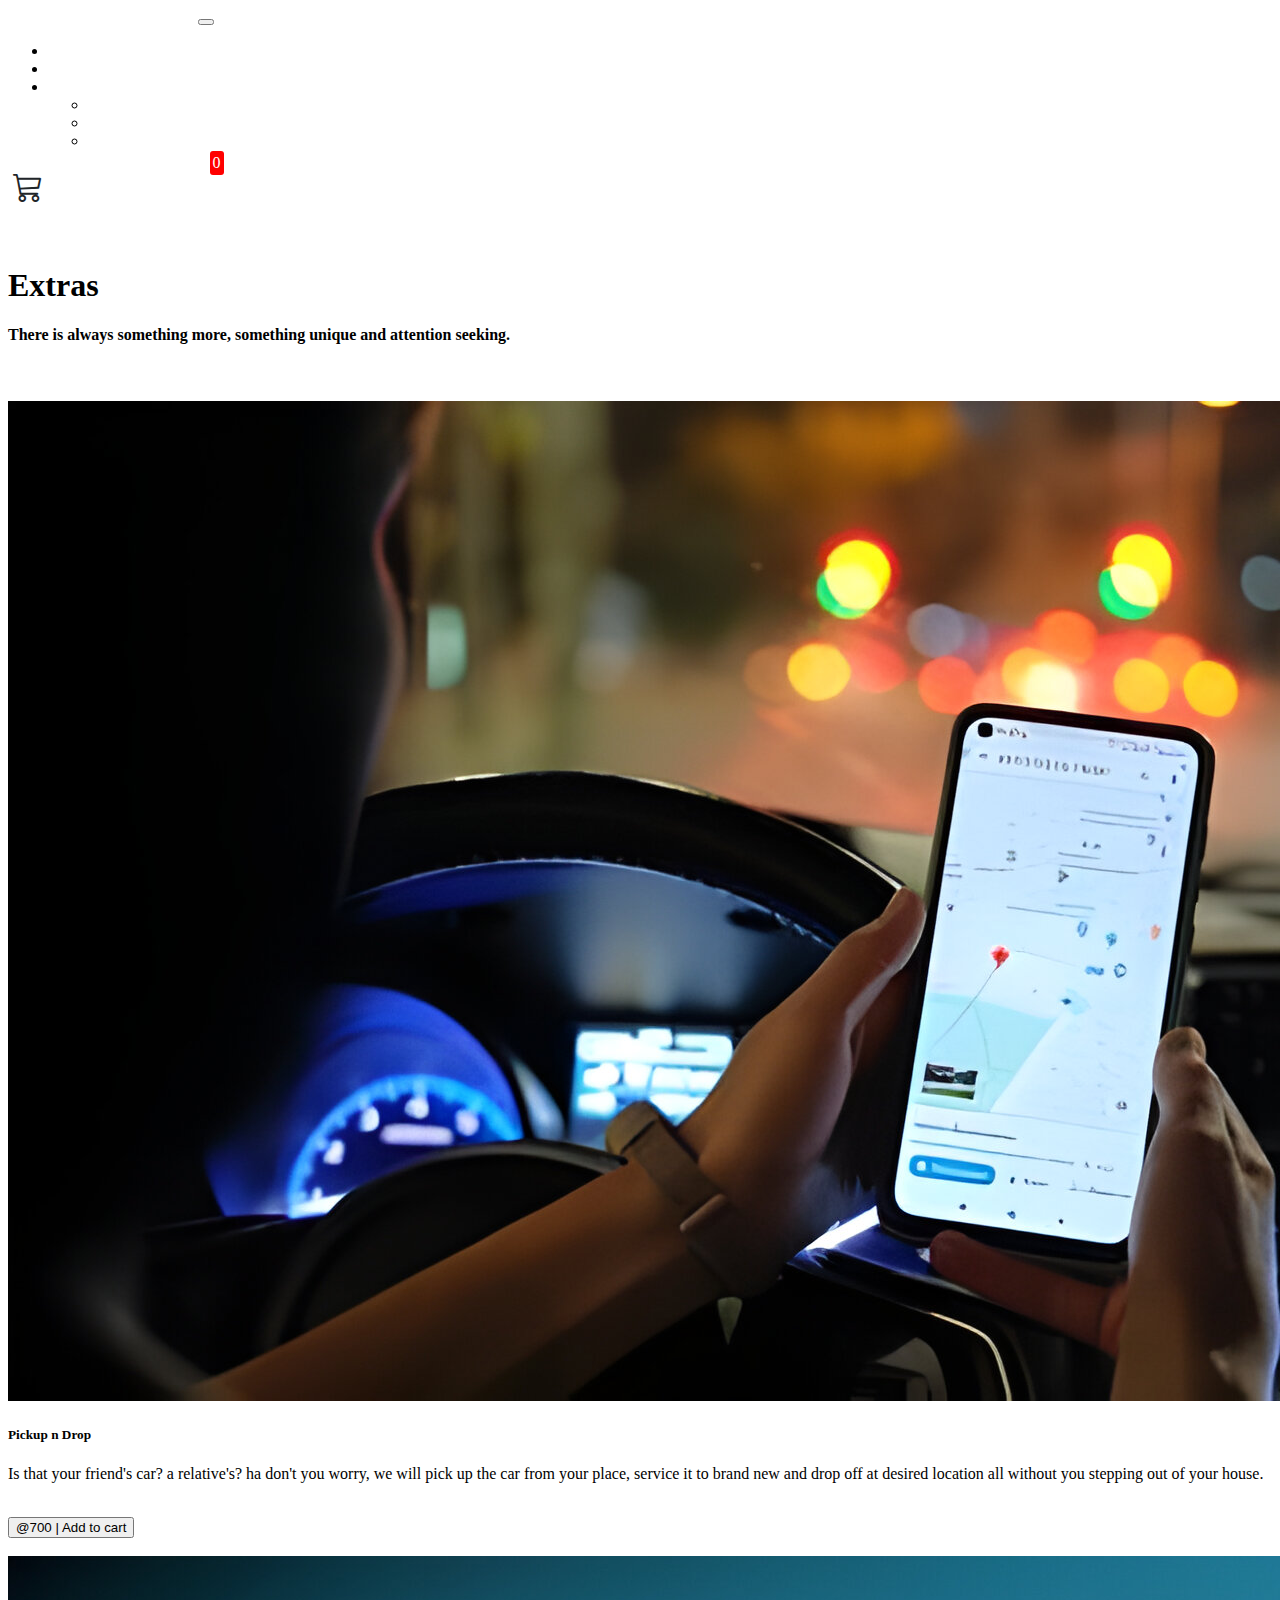
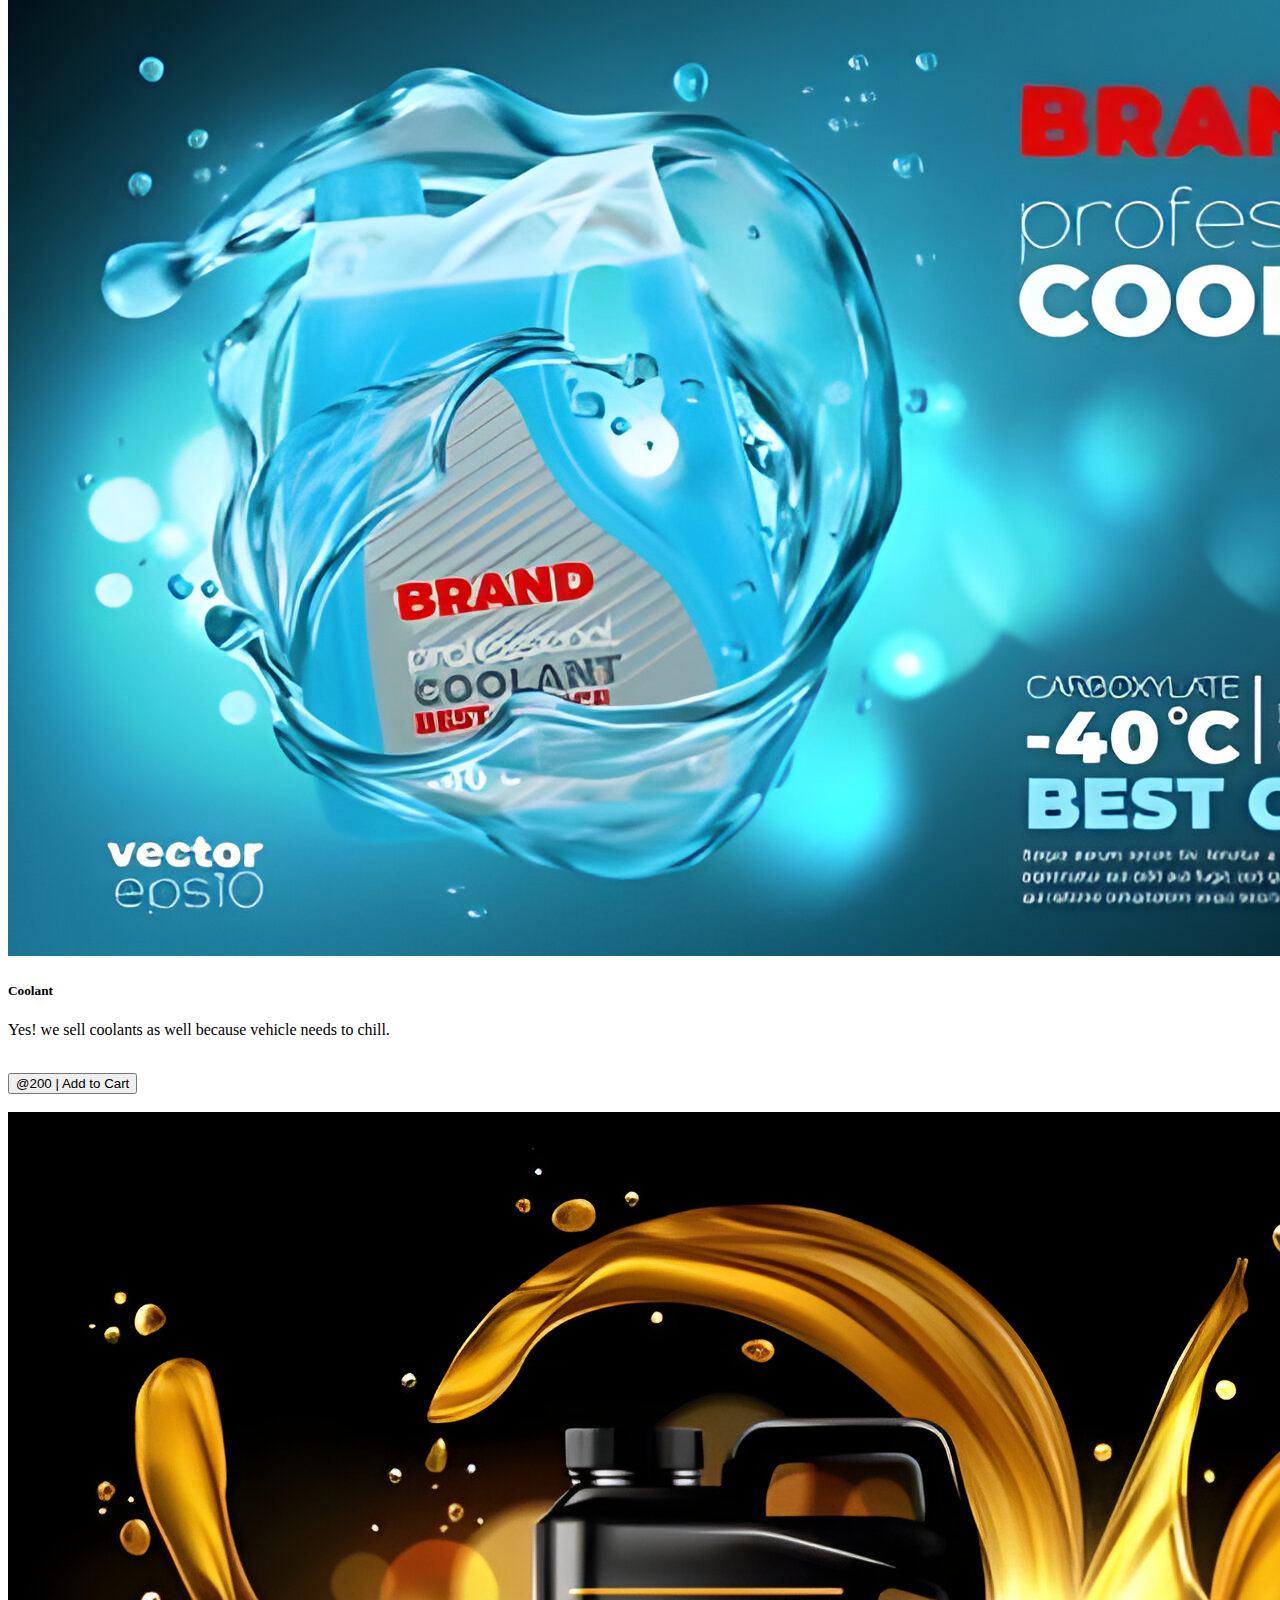
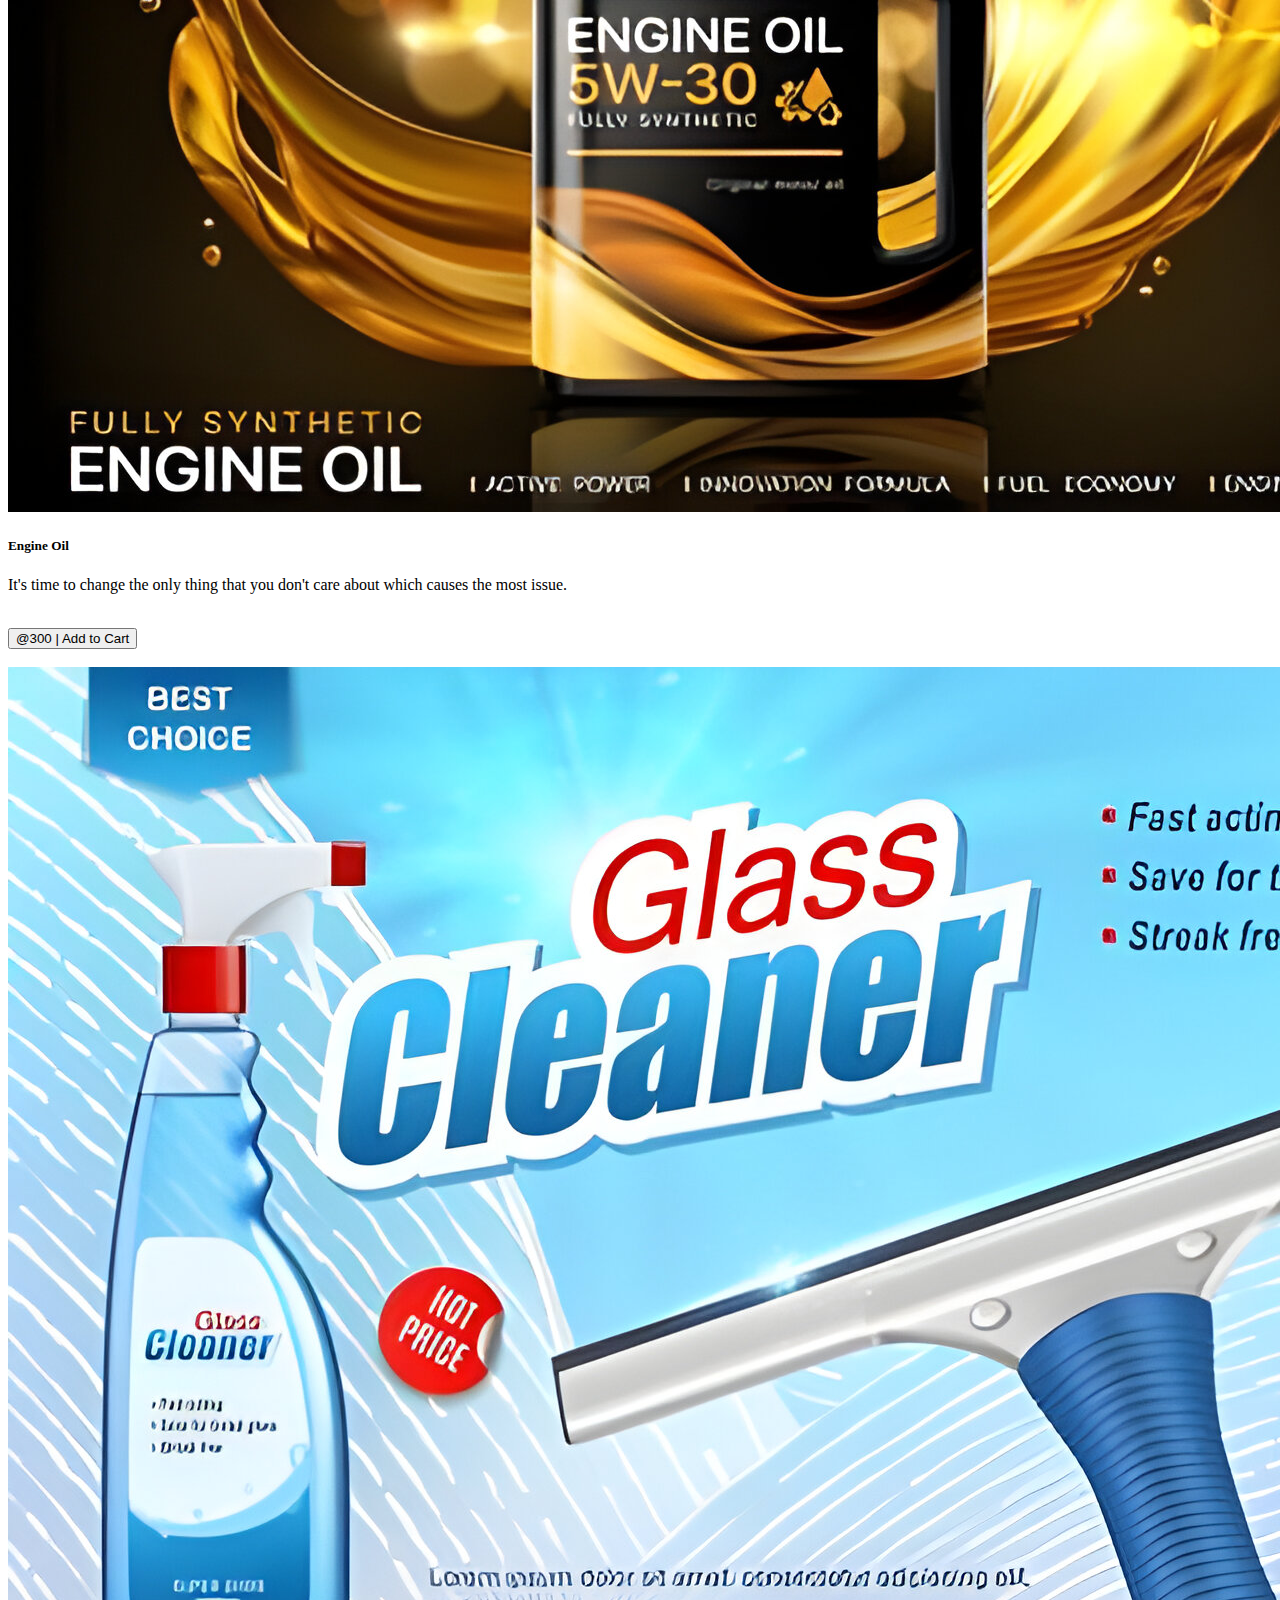
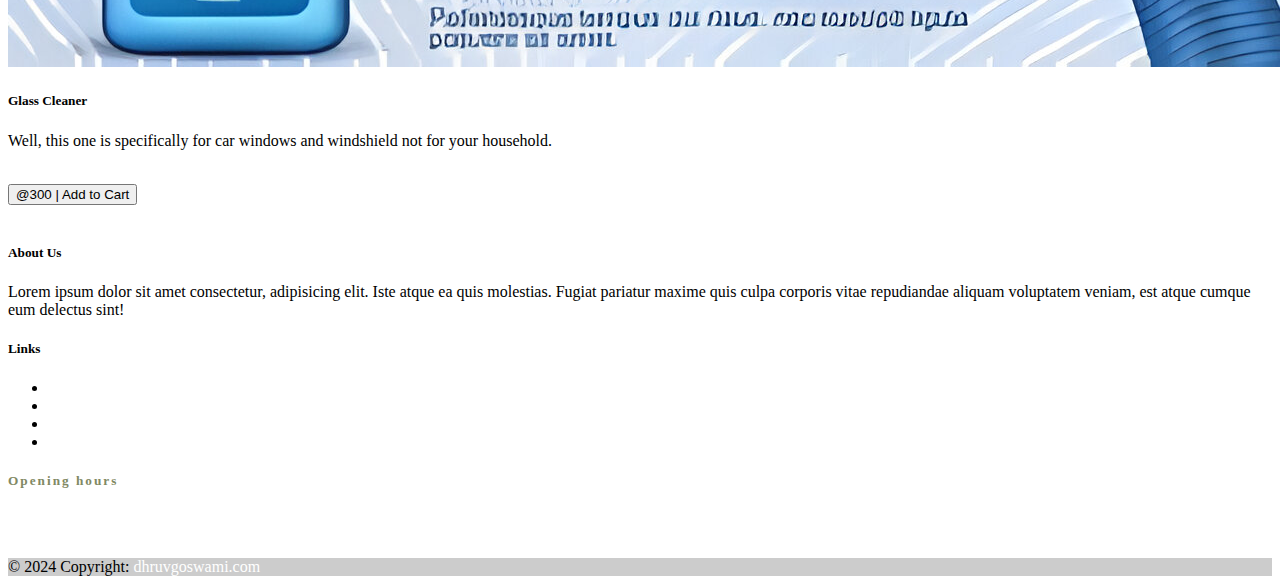
<file: extra.html>
<!DOCTYPE html>

<html lang="en">
    <head>
        <link href="https://cdn.jsdelivr.net/npm/bootstrap@5.2.3/dist/css/bootstrap.min.css" rel="stylesheet" integrity="sha384-rbsA2VBKQhggwzxH7pPCaAqO46MgnOM80zW1RWuH61DGLwZJEdK2Kadq2F9CUG65" crossorigin="anonymous">
        <script src="https://cdn.jsdelivr.net/npm/bootstrap@5.2.3/dist/js/bootstrap.bundle.min.js" integrity="sha384-kenU1KFdBIe4zVF0s0G1M5b4hcpxyD9F7jL+jjXkk+Q2h455rYXK/7HAuoJl+0I4" crossorigin="anonymous"></script>
        <link href="src/styles.css" rel="stylesheet">
        <link rel="stylesheet" href="https://cdn.jsdelivr.net/npm/bootstrap-icons@1.11.3/font/bootstrap-icons.min.css">
        <title>My Webpage</title>
    </head>
    <body>

      <!--navbar-->
      <nav class="navbar navbar-expand-sm bg-dark navbar-dark">
        <div class="container-fluid">
          <a class="navbar-brand" href="index.html">AUTOBROS CAR STUDIO</a>
          <button class="navbar-toggler" type="button" data-bs-toggle="collapse" data-bs-target="#collapsibleNavbar">
            <span class="navbar-toggler-icon"></span>
          </button>
          <div class="collapse navbar-collapse" id="collapsibleNavbar">
            <ul class="navbar-nav">
              <li class="nav-item">
                <a class="nav-link" href="about.html">About us</a>
              </li>
              <li class="nav-item">
                <a class="nav-link" href="contact.html">Contact us</a>
              </li>
              <li class="nav-item dropdown">
                <a class="nav-link dropdown-toggle" href="#" role="button" data-bs-toggle="dropdown">Services</a>
                <ul class="dropdown-menu">
                  <li><a class="dropdown-item" href="wash.html">Washing</a></li>
                  <li><a class="dropdown-item" href="detail.html">Detailing</a></li>
                  <li><a class="dropdown-item" href="#">Extras</a></li>
                </ul>
              </li>
            </ul>
          </div>

          <!--Cart Icon-->
        <a href="cart.html">
          <div class="cart">
            <i class="bi bi-cart3"></i>
            <div id="cartAmount" class="cartAmount">0</div>
          </div>
        </a>

        </div>
      </nav>
      <br><br>


      <!--Text-->
        <p></p>
            <h1 class="px-4">Extras</h1>
        </p>
        <p>
            <h4 class="text-secondary px-4">There is always something more, something unique and attention seeking.
            </h4>
        </p>
        <br><br>


      <!--Product Cards-->
      <div class="shop px-4" id="shop">

        <div id=product-id-7 class="card mb-3">
          <div class="row g-0">
            <div class="col-md-4">
              <img src="images/pickndrop.jpg" class="img-fluid rounded-start" alt="...">
            </div>
            <div class="col-md-8">
              <div class="card-body">
                <h5 class="card-title">Pickup n Drop</h5>
                <p class="card-text">
                    Is that your friend's car? a relative's? ha don't you worry, we will pick up the car from
                    your place, service it to brand new and drop off at desired location all without you stepping out of your house.
                </p>
                <br>
                <button type="button" onclick="add(7)" class="btn btn-primary">@700 | Add to cart</button>
              </div>
            </div>
          </div>
        </div>

        <br>

        <div id=product-id-8 class="card mb-3">
          <div class="row g-0">
            <div class="col-md-4">
              <img src="images/coolant.jpg" class="img-fluid rounded-start" alt="...">
            </div>
            <div class="col-md-8">
              <div class="card-body">
                <h5 class="card-title">Coolant</h5>
                <p class="card-text">
                    Yes! we sell coolants as well because vehicle needs to chill.
                </p>
                <br>
                <button type="button" onclick="add(8)" class="btn btn-primary">@200 | Add to Cart</button>
              </div>
            </div>
          </div>
        </div>

        <br>

        <div id=product-id-9 class="card mb-3">
          <div class="row g-0">
            <div class="col-md-4">
              <img src="images/oil.jpg" class="img-fluid rounded-start" alt="...">
            </div>
            <div class="col-md-8">
              <div class="card-body">
                <h5 class="card-title">Engine Oil</h5>
                <p class="card-text">
                    It's time to change the only thing that you don't care about which causes the most issue.
                </p>
                <br>
                <button type="button" onclick="add(9)" class="btn btn-primary">@300 | Add to Cart</button>
              </div>
            </div>
          </div>
        </div>

        <br>

        <div id=product-id-10 class="card mb-3">
            <div class="row g-0">
              <div class="col-md-4">
                <img src="images/glass.jpg" class="img-fluid rounded-start" alt="...">
              </div>
              <div class="col-md-8">
                <div class="card-body">
                  <h5 class="card-title">Glass Cleaner</h5>
                  <p class="card-text">
                    Well, this one is specifically for car windows and windshield not for your household.
                  </p>
                  <br>
                  <button type="button" onclick="add(10)" class="btn btn-primary">@300 | Add to Cart</button>
                </div>
              </div>
            </div>
          </div>
          <br>

      </div>


      <!--Footer-->
      <footer class="bg-dark text-white text-center text-lg-start">
        <!-- Grid container -->
        <div class="container p-4">
          <!--Grid row-->
          <div class="row">
            <!--Grid column-->
            <div class="col-lg-6 col-md-12 mb-4 mb-md-0">
              <h5 class="text-uppercase">About Us</h5>

              <p>
                Lorem ipsum dolor sit amet consectetur, adipisicing elit. Iste atque ea quis
                molestias. Fugiat pariatur maxime quis culpa corporis vitae repudiandae aliquam
                voluptatem veniam, est atque cumque eum delectus sint!
              </p>
            </div>
            <!--Grid column-->

            <!--Grid column-->
            <div class="col-lg-3 col-md-6 mb-4 mb-md-0">
              <h5 class="text-uppercase">Links</h5>

              <ul class="list-unstyled mb-0">
                <li>
                  <a href="wash.html" class="text-white">Washing</a>
                </li>
                <li>
                  <a href="detail.html" class="text-white">Detailing</a>
                </li>
                <li>
                  <a href="#!" class="text-white">Extra Services</a>
                </li>
                <li>
                  <a href="contact.html" class="text-white">Contact Us</a>
                </li>
              </ul>
            </div>
            <!--Grid column-->

            <!--Grid column-->
            <div class="col-lg-3 col-md-6 mb-4">
              <h5 class="mb-1" style="letter-spacing: 2px; color: #818963;">Opening hours</h5>
              <table class="table" style="color: white; border-color: white;">
                <tbody>
                  <tr>
                    <td>Mon - Fri:</td>
                    <td>8am - 9pm</td>
                  </tr>
                  <tr>
                    <td>Sat - Sun:</td>
                    <td>8am - 1am</td>
                  </tr>
                </tbody>
              </table>
            </div>
            <!--Grid column-->
          </div>
          <!--Grid row-->
        </div>
        <!-- Grid container -->

        <!-- Copyright -->
        <div class="text-center p-3" style="background-color: rgba(0, 0, 0, 0.2);">
          © 2024 Copyright:
          <a class="text-white" href="https://dhruvgoswami.unaux.com/">dhruvgoswami.com</a>
        </div>
        <!-- Copyright -->
      </footer>


    </body>
    <script src="src/data.js"></script>
    <script src="src/main.js"></script>
</html>
</file>
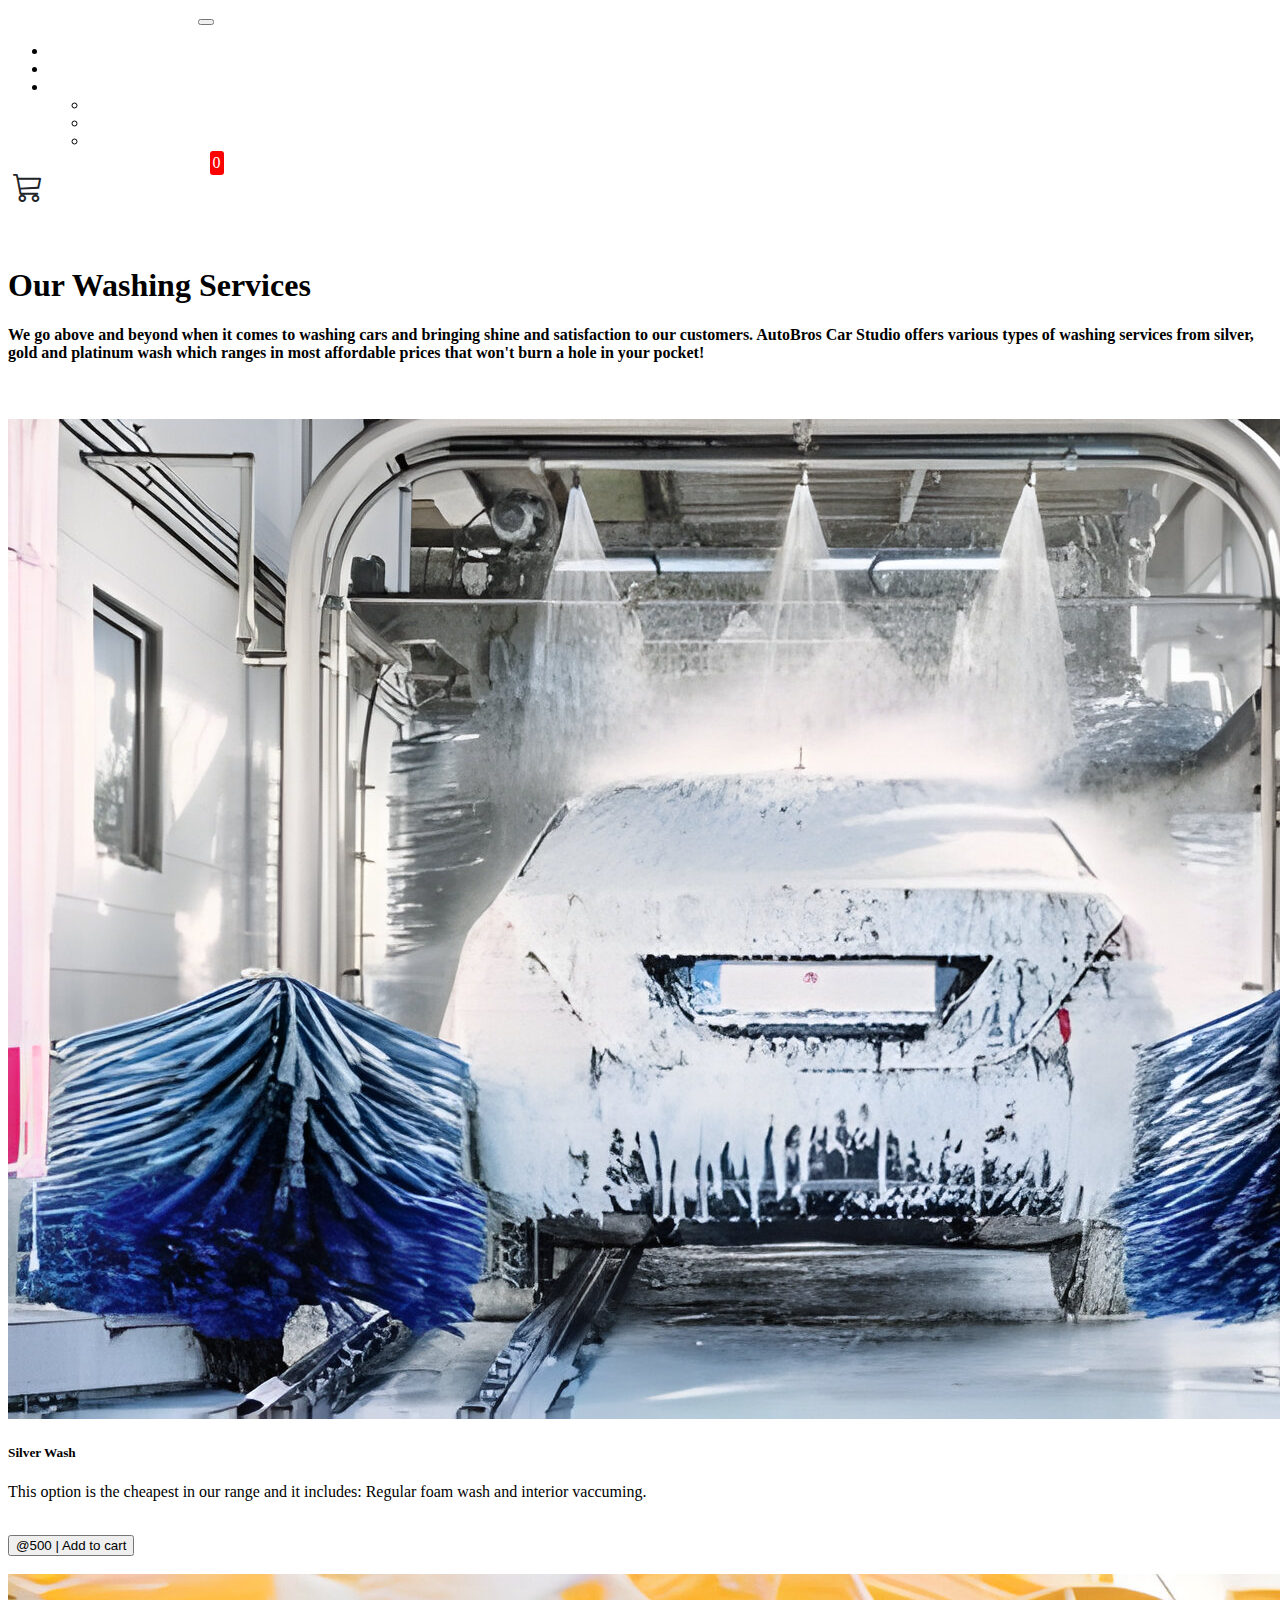
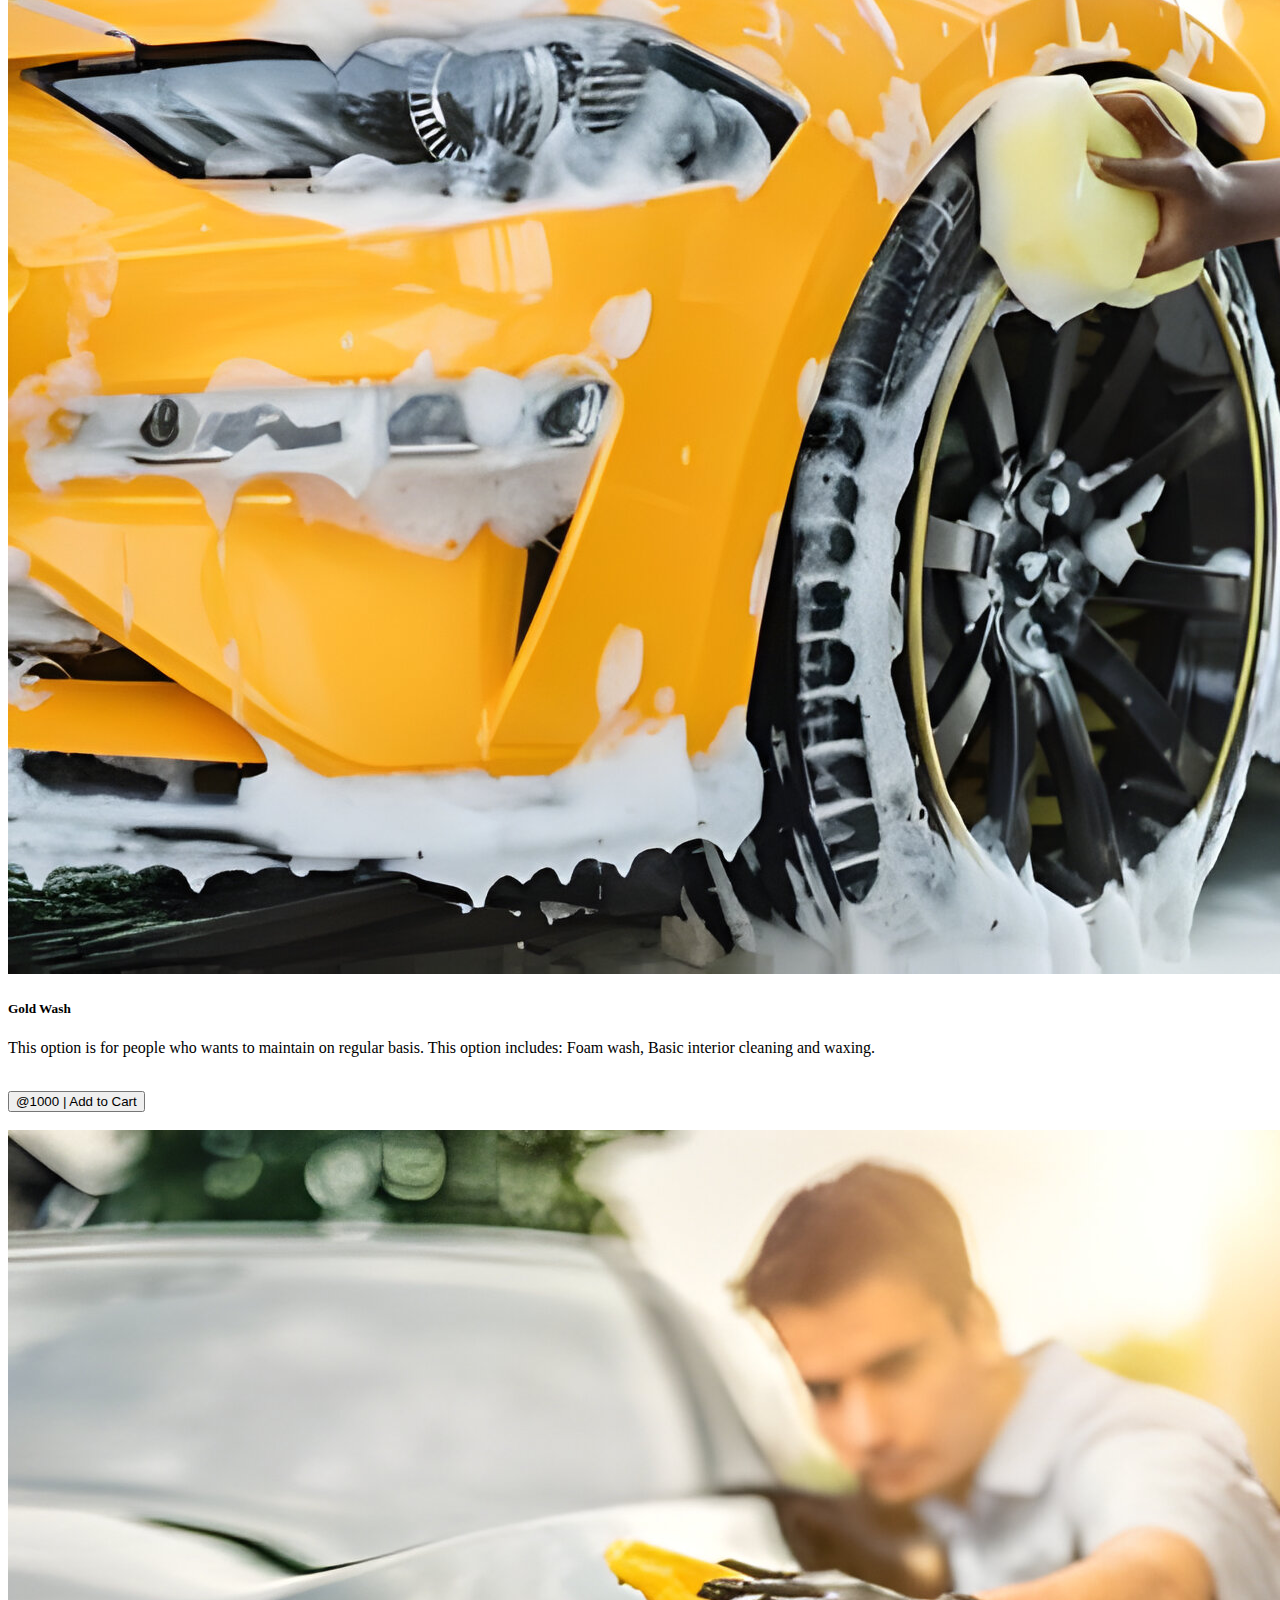
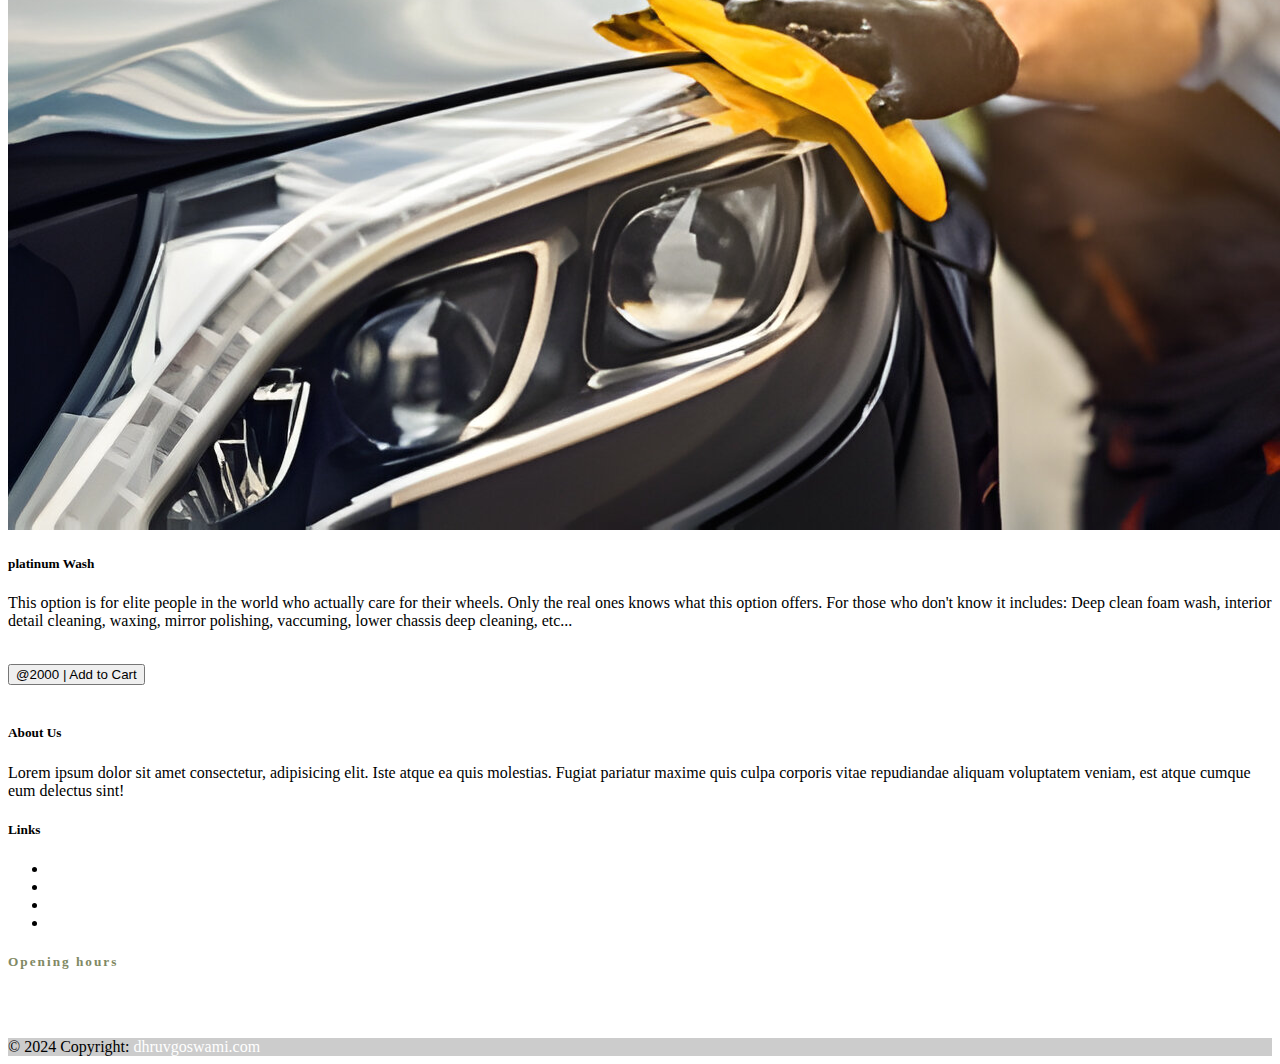
<file: wash.html>
<!DOCTYPE html>

<html lang="en">
    <head>
        <link href="https://cdn.jsdelivr.net/npm/bootstrap@5.2.3/dist/css/bootstrap.min.css" rel="stylesheet" integrity="sha384-rbsA2VBKQhggwzxH7pPCaAqO46MgnOM80zW1RWuH61DGLwZJEdK2Kadq2F9CUG65" crossorigin="anonymous">
        <script src="https://cdn.jsdelivr.net/npm/bootstrap@5.2.3/dist/js/bootstrap.bundle.min.js" integrity="sha384-kenU1KFdBIe4zVF0s0G1M5b4hcpxyD9F7jL+jjXkk+Q2h455rYXK/7HAuoJl+0I4" crossorigin="anonymous"></script>
        <link href="src/styles.css" rel="stylesheet">
        <link rel="stylesheet" href="https://cdn.jsdelivr.net/npm/bootstrap-icons@1.11.3/font/bootstrap-icons.min.css">
        <title>My Webpage</title>
    </head>
    <body>

      <!--navbar-->
      <nav class="navbar navbar-expand-sm bg-dark navbar-dark">
        <div class="container-fluid">
          <a class="navbar-brand" href="index.html">AUTOBROS CAR STUDIO</a>
          <button class="navbar-toggler" type="button" data-bs-toggle="collapse" data-bs-target="#collapsibleNavbar">
            <span class="navbar-toggler-icon"></span>
          </button>
          <div class="collapse navbar-collapse" id="collapsibleNavbar">
            <ul class="navbar-nav">
              <li class="nav-item">
                <a class="nav-link" href="about.html">About us</a>
              </li>
              <li class="nav-item">
                <a class="nav-link" href="contact.html">Contact us</a>
              </li>
              <li class="nav-item dropdown">
                <a class="nav-link dropdown-toggle" href="#" role="button" data-bs-toggle="dropdown">Services</a>
                <ul class="dropdown-menu">
                  <li><a class="dropdown-item" href="#!">Washing</a></li>
                  <li><a class="dropdown-item" href="detail.html">Detailing</a></li>
                  <li><a class="dropdown-item" href="extra.html">Extras</a></li>
                </ul>
              </li>
            </ul>
          </div>

          <!--Cart Icon-->
        <a href="cart.html">
          <div class="cart">
            <i class="bi bi-cart3"></i>
            <div id="cartAmount" class="cartAmount">0</div>
          </div>
        </a>

        </div>
      </nav>
      <br><br>


      <!--Text-->
      <p>
        <h1 class="px-4">Our Washing Services</h1>
      </p>
      <p>
        <h4 class="text-secondary px-4">We go above and beyond when it comes to washing cars and bringing shine and satisfaction
            to our customers. AutoBros Car Studio offers various types of washing services from silver, gold and platinum
            wash which ranges in most affordable prices that won't burn a hole in your pocket!
        </h4>
      </p>
      <br><br>


      <!--Product Cards-->
      <div class="shop px-4" id="shop">

        <div id=product-id-1 class="card mb-3">
          <div class="row g-0">
            <div class="col-md-4">
              <img src="images/silver.jpg" class="img-fluid rounded-start" alt="...">
            </div>
            <div class="col-md-8">
              <div class="card-body">
                <h5 class="card-title">Silver Wash</h5>
                <p class="card-text">
                  This option is the cheapest in our range and it includes: Regular foam wash and interior
                  vaccuming.
                </p>
                <br>
                <button type="button" onclick="add(1)" class="btn btn-primary">@500 | Add to cart</button>
              </div>
            </div>
          </div>
        </div>

        <br>

        <div id=product-id-2 class="card mb-3">
          <div class="row g-0">
            <div class="col-md-4">
              <img src="images/gold1.jpg" class="img-fluid rounded-start" alt="...">
            </div>
            <div class="col-md-8">
              <div class="card-body">
                <h5 class="card-title">Gold Wash</h5>
                <p class="card-text">
                  This option is for people who wants to maintain on regular basis. This option includes: Foam wash,
                  Basic interior cleaning and waxing.
                </p>
                <br>
                <button type="button" onclick="add(2)" class="btn btn-primary">@1000 | Add to Cart</button>
              </div>
            </div>
          </div>
        </div>

        <br>

        <div id=product-id-3 class="card mb-3">
          <div class="row g-0">
            <div class="col-md-4">
              <img src="images/plat.jpg" class="img-fluid rounded-start" alt="...">
            </div>
            <div class="col-md-8">
              <div class="card-body">
                <h5 class="card-title">platinum Wash</h5>
                <p class="card-text">
                  This option is for elite people in the world who actually care for their wheels. Only the real
                  ones knows what this option offers. For those who don't know it includes: Deep clean foam wash, interior detail
                  cleaning, waxing, mirror polishing, vaccuming, lower chassis deep cleaning, etc...
                </p>
                <br>
                <button type="button" onclick="add(3)" class="btn btn-primary">@2000 | Add to Cart</button>
              </div>
            </div>
          </div>
        </div>
        <br>

      </div>
      <!--End of content-->


      <!--Footer-->
      <footer class="bg-dark text-white text-center text-lg-start">
        <!-- Grid container -->
        <div class="container p-4">
          <!--Grid row-->
          <div class="row">
            <!--Grid column-->
            <div class="col-lg-6 col-md-12 mb-4 mb-md-0">
              <h5 class="text-uppercase">About Us</h5>

              <p>
                Lorem ipsum dolor sit amet consectetur, adipisicing elit. Iste atque ea quis
                molestias. Fugiat pariatur maxime quis culpa corporis vitae repudiandae aliquam
                voluptatem veniam, est atque cumque eum delectus sint!
              </p>
            </div>
            <!--Grid column-->

            <!--Grid column-->
            <div class="col-lg-3 col-md-6 mb-4 mb-md-0">
              <h5 class="text-uppercase">Links</h5>

              <ul class="list-unstyled mb-0">
                <li>
                  <a href="#!" class="text-white">Washing</a>
                </li>
                <li>
                  <a href="detail.html" class="text-white">Detailing</a>
                </li>
                <li>
                  <a href="extra.html" class="text-white">Extra Services</a>
                </li>
                <li>
                  <a href="contact.html" class="text-white">Contact Us</a>
                </li>
              </ul>
            </div>
            <!--Grid column-->

            <!--Grid column-->
            <div class="col-lg-3 col-md-6 mb-4">
              <h5 class="mb-1" style="letter-spacing: 2px; color: #818963;">Opening hours</h5>
              <table class="table" style="color: white; border-color: white;">
                <tbody>
                  <tr>
                    <td>Mon - Fri:</td>
                    <td>8am - 9pm</td>
                  </tr>
                  <tr>
                    <td>Sat - Sun:</td>
                    <td>8am - 1am</td>
                  </tr>
                </tbody>
              </table>
            </div>
            <!--Grid column-->
          </div>
          <!--Grid row-->
        </div>
        <!-- Grid container -->

        <!-- Copyright -->
        <div class="text-center p-3" style="background-color: rgba(0, 0, 0, 0.2);">
          © 2024 Copyright:
          <a class="text-white" href="https://dhruvgoswami.unaux.com/">dhruvgoswami.com</a>
        </div>
        <!-- Copyright -->
      </footer>



    </body>
    <script src="src/data.js"></script>
    <script src="src/main.js"></script>
</html>
</file>
<file: src/styles.css>
.navbar{
    display: flex;
    flex-direction: row;
    justify-content: space-between;
}


.cart{
    position: relative;
    background-color: #fff;
    color: #212529;
    font-size: 30px;
    padding: 5px;
    border-radius: 4px;
}

.cartAmount{
    position: absolute;
    top: -15px;
    right: -10px;
    font-size: 16px;
    background-color: red;
    color: white;
    padding: 3px;
    border-radius: 3px;
}

i {
    cursor: pointer;
}

a{
    text-decoration: none;
    color: white;
}


.bi-x-square {
    color: red;
    font-weight: bold;
}


.shopping-cart {
    display: grid;
    grid-template-columns: repeat(1, 520px);
    justify-content: center;
    gap: 20px;
}

.cart-item {
    border: 2px solid black;
    border-radius: 5px;
    display: flex;
}

.title-price-x {
    width: 305px;
    display: flex;
    justify-content: space-between;
}

.title-price {
    display: flex;
    align-items: center;
    gap: 10px;
}

.cart-item-price {
    background-color: black;
    color: white;
    border-radius: 4px;
    padding: 3px 6px;
}

.buttons {
    display: flex;
    gap: 8px;
}

.bi-dash-lg {
    color: red;
}

.bi-plus-lg {
    color: green;
}


.fade_rule {
    height: 1px;
    background-color: #E6E6E6;
    width: 66.0em;
    margin: 0 auto;
    background-image: linear-gradient(left , white 2%, #E6E6E6 50%, white 98%);
    background-image: -o-linear-gradient(left , white 2%, #E6E6E6 50%, white 98%);
    background-image: -moz-linear-gradient(left , white 2%, #E6E6E6 50%, white 98%);
    background-image: -webkit-linear-gradient(left , white 2%, #E6E6E6 50%, white 98%);
    background-image: -ms-linear-gradient(left , white 2%, #E6E6E6 50%, white 98%);
    background-image: -webkit-gradient( linear, left bottom, right bottom, color-stop(0.02, white), color-stop(0.5, gray), color-stop(0.98, white) );
}
</file>
